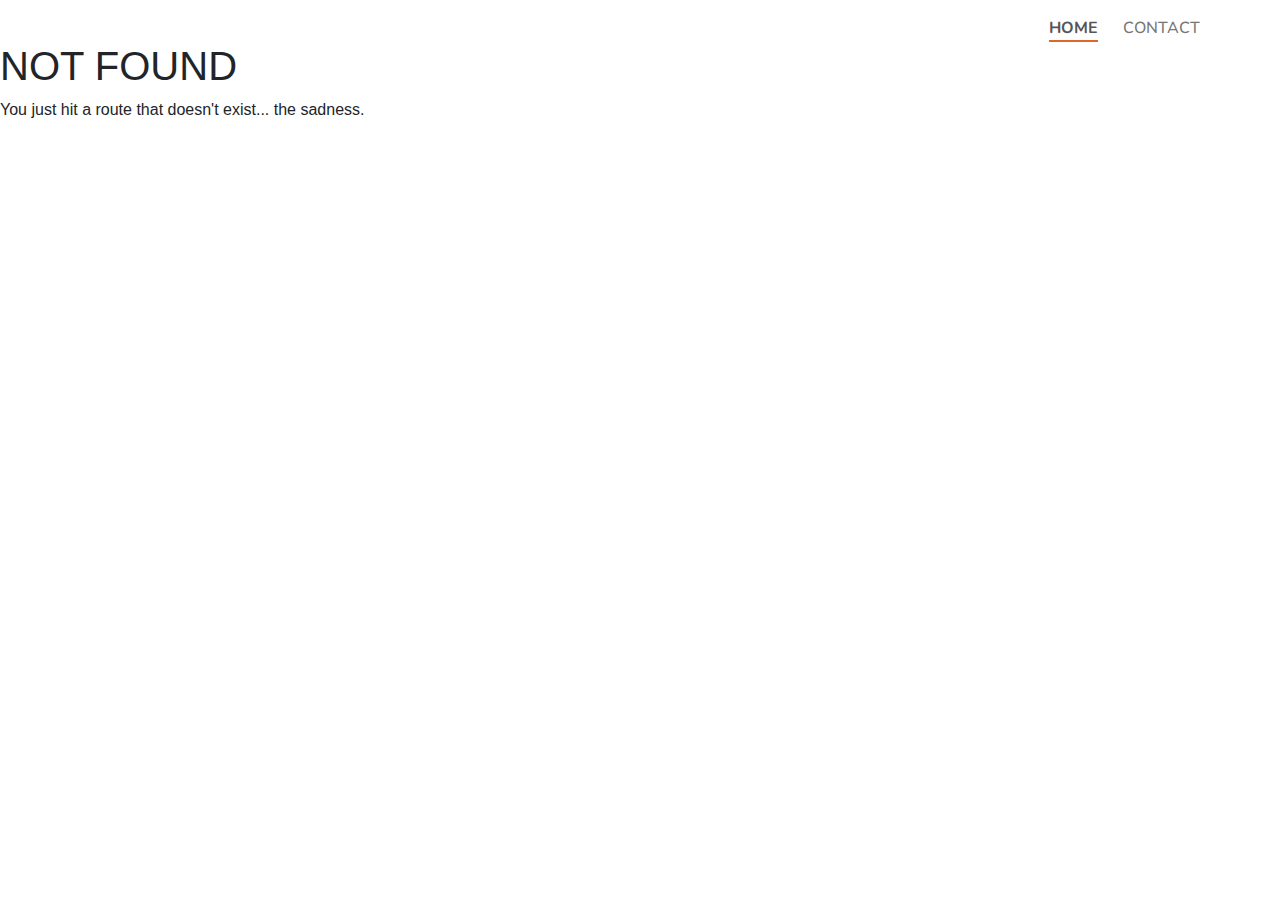
<file: 404/index.html>
<!DOCTYPE html><html><head><meta charset="utf-8"/><meta http-equiv="x-ua-compatible" content="ie=edge"/><meta name="viewport" content="width=device-width, initial-scale=1, shrink-to-fit=no"/><link rel="preload" href="/component---src-layouts-index-js-96c462a1849229555b9a.js" as="script"/><link rel="preload" href="/component---src-pages-404-js-4503918ea3a16cfcdb75.js" as="script"/><link rel="preload" href="/path---404-a0e39f21c11f6a62c5ab.js" as="script"/><link rel="preload" href="/app-ad74439e80737dca5e1b.js" as="script"/><link rel="preload" href="/commons-d8494d77c779c08a95e7.js" as="script"/><style type="text/css" data-styled-components="" data-styled-components-is-local="true"></style><title data-react-helmet="true">Gatsby Default Starter</title><meta data-react-helmet="true" name="description" content="Sample"/><meta data-react-helmet="true" name="keywords" content="sample, something"/><link href="https://fonts.googleapis.com/css?family=Nunito:400,600,700,900|Cardo:400,700" rel="stylesheet"/><style id="gatsby-inlined-css">/*!
 * Bootstrap v4.0.0 (https://getbootstrap.com)
 * Copyright 2011-2018 The Bootstrap Authors
 * Copyright 2011-2018 Twitter, Inc.
 * Licensed under MIT (https://github.com/twbs/bootstrap/blob/master/LICENSE)
 */*,:after,:before{box-sizing:border-box}html{font-family:sans-serif;line-height:1.15;-webkit-text-size-adjust:100%;-ms-text-size-adjust:100%;-ms-overflow-style:scrollbar;-webkit-tap-highlight-color:transparent}@-ms-viewport{width:device-width}article,aside,dialog,figcaption,figure,footer,header,hgroup,main,nav,section{display:block}body{margin:0;font-family:-apple-system,BlinkMacSystemFont,Segoe UI,Roboto,Helvetica Neue,Arial,sans-serif;font-size:1rem;font-weight:400;line-height:1.5;color:#212529;text-align:left;background-color:#fff}[tabindex="-1"]:focus{outline:0!important}hr{box-sizing:content-box;height:0;overflow:visible}h1,h2,h3,h4,h5,h6{margin-top:0;margin-bottom:.5rem}p{margin-top:0;margin-bottom:1rem}abbr[data-original-title],abbr[title]{text-decoration:underline;text-decoration:underline dotted;cursor:help;border-bottom:0}address{font-style:normal;line-height:inherit}address,dl,ol,ul{margin-bottom:1rem}dl,ol,ul{margin-top:0}ol ol,ol ul,ul ol,ul ul{margin-bottom:0}dt{font-weight:700}dd{margin-bottom:.5rem;margin-left:0}blockquote{margin:0 0 1rem}dfn{font-style:italic}b,strong{font-weight:bolder}small{font-size:80%}sub,sup{position:relative;font-size:75%;line-height:0;vertical-align:baseline}sub{bottom:-.25em}sup{top:-.5em}a{color:#007bff;text-decoration:none;background-color:transparent;-webkit-text-decoration-skip:objects}a:hover{color:#0056b3;text-decoration:underline}a:not([href]):not([tabindex]),a:not([href]):not([tabindex]):focus,a:not([href]):not([tabindex]):hover{color:inherit;text-decoration:none}a:not([href]):not([tabindex]):focus{outline:0}code,kbd,pre,samp{font-family:monospace,monospace;font-size:1em}pre{margin-top:0;margin-bottom:1rem;overflow:auto;-ms-overflow-style:scrollbar}figure{margin:0 0 1rem}img{vertical-align:middle;border-style:none}svg:not(:root){overflow:hidden}table{border-collapse:collapse}caption{padding-top:.75rem;padding-bottom:.75rem;color:#6c757d;text-align:left;caption-side:bottom}th{text-align:inherit}label{display:inline-block;margin-bottom:.5rem}button{border-radius:0}button:focus{outline:1px dotted;outline:5px auto -webkit-focus-ring-color}button,input,optgroup,select,textarea{margin:0;font-family:inherit;font-size:inherit;line-height:inherit}button,input{overflow:visible}button,select{text-transform:none}[type=reset],[type=submit],button,html [type=button]{-webkit-appearance:button}[type=button]::-moz-focus-inner,[type=reset]::-moz-focus-inner,[type=submit]::-moz-focus-inner,button::-moz-focus-inner{padding:0;border-style:none}input[type=checkbox],input[type=radio]{box-sizing:border-box;padding:0}input[type=date],input[type=datetime-local],input[type=month],input[type=time]{-webkit-appearance:listbox}textarea{overflow:auto;resize:vertical}fieldset{min-width:0;padding:0;margin:0;border:0}legend{display:block;width:100%;max-width:100%;padding:0;margin-bottom:.5rem;font-size:1.5rem;line-height:inherit;color:inherit;white-space:normal}progress{vertical-align:baseline}[type=number]::-webkit-inner-spin-button,[type=number]::-webkit-outer-spin-button{height:auto}[type=search]{outline-offset:-2px;-webkit-appearance:none}[type=search]::-webkit-search-cancel-button,[type=search]::-webkit-search-decoration{-webkit-appearance:none}::-webkit-file-upload-button{font:inherit;-webkit-appearance:button}output{display:inline-block}summary{display:list-item;cursor:pointer}template{display:none}[hidden]{display:none!important}.h1,.h2,.h3,.h4,.h5,.h6,h1,h2,h3,h4,h5,h6{margin-bottom:.5rem;font-family:inherit;font-weight:500;line-height:1.2;color:inherit}.h1,h1{font-size:2.5rem}.h2,h2{font-size:2rem}.h3,h3{font-size:1.75rem}.h4,h4{font-size:1.5rem}.h5,h5{font-size:1.25rem}.h6,h6{font-size:1rem}.lead{font-size:1.25rem;font-weight:300}.display-1{font-size:6rem}.display-1,.display-2{font-weight:300;line-height:1.2}.display-2{font-size:5.5rem}.display-3{font-size:4.5rem}.display-3,.display-4{font-weight:300;line-height:1.2}.display-4{font-size:3.5rem}hr{margin-top:1rem;margin-bottom:1rem;border:0;border-top:1px solid rgba(0,0,0,.1)}.small,small{font-size:80%;font-weight:400}.mark,mark{padding:.2em;background-color:#fcf8e3}.list-inline,.list-unstyled{padding-left:0;list-style:none}.list-inline-item{display:inline-block}.list-inline-item:not(:last-child){margin-right:.5rem}.initialism{font-size:90%;text-transform:uppercase}.blockquote{margin-bottom:1rem;font-size:1.25rem}.blockquote-footer{display:block;font-size:80%;color:#6c757d}.blockquote-footer:before{content:"\2014   \A0"}.img-fluid,.img-thumbnail{max-width:100%;height:auto}.img-thumbnail{padding:.25rem;background-color:#fff;border:1px solid #dee2e6;border-radius:.25rem}.figure{display:inline-block}.figure-img{margin-bottom:.5rem;line-height:1}.figure-caption{font-size:90%;color:#6c757d}code,kbd,pre,samp{font-family:SFMono-Regular,Menlo,Monaco,Consolas,Liberation Mono,Courier New,monospace}code{font-size:87.5%;color:#e83e8c;word-break:break-word}a>code{color:inherit}kbd{padding:.2rem .4rem;font-size:87.5%;color:#fff;background-color:#212529;border-radius:.2rem}kbd kbd{padding:0;font-size:100%;font-weight:700}pre{display:block;font-size:87.5%;color:#212529}pre code{font-size:inherit;color:inherit;word-break:normal}.pre-scrollable{max-height:340px;overflow-y:scroll}.container{width:100%;padding-right:15px;padding-left:15px;margin-right:auto;margin-left:auto}@media (min-width:576px){.container{max-width:540px}}@media (min-width:768px){.container{max-width:720px}}@media (min-width:992px){.container{max-width:960px}}@media (min-width:1200px){.container{max-width:1140px}}.container-fluid{width:100%;padding-right:15px;padding-left:15px;margin-right:auto;margin-left:auto}.row{display:-ms-flexbox;display:flex;-ms-flex-wrap:wrap;flex-wrap:wrap;margin-right:-15px;margin-left:-15px}.no-gutters{margin-right:0;margin-left:0}.no-gutters>.col,.no-gutters>[class*=col-]{padding-right:0;padding-left:0}.col,.col-1,.col-2,.col-3,.col-4,.col-5,.col-6,.col-7,.col-8,.col-9,.col-10,.col-11,.col-12,.col-auto,.col-lg,.col-lg-1,.col-lg-2,.col-lg-3,.col-lg-4,.col-lg-5,.col-lg-6,.col-lg-7,.col-lg-8,.col-lg-9,.col-lg-10,.col-lg-11,.col-lg-12,.col-lg-auto,.col-md,.col-md-1,.col-md-2,.col-md-3,.col-md-4,.col-md-5,.col-md-6,.col-md-7,.col-md-8,.col-md-9,.col-md-10,.col-md-11,.col-md-12,.col-md-auto,.col-sm,.col-sm-1,.col-sm-2,.col-sm-3,.col-sm-4,.col-sm-5,.col-sm-6,.col-sm-7,.col-sm-8,.col-sm-9,.col-sm-10,.col-sm-11,.col-sm-12,.col-sm-auto,.col-xl,.col-xl-1,.col-xl-2,.col-xl-3,.col-xl-4,.col-xl-5,.col-xl-6,.col-xl-7,.col-xl-8,.col-xl-9,.col-xl-10,.col-xl-11,.col-xl-12,.col-xl-auto{position:relative;width:100%;min-height:1px;padding-right:15px;padding-left:15px}.col{-ms-flex-preferred-size:0;flex-basis:0;-ms-flex-positive:1;flex-grow:1;max-width:100%}.col-auto{-ms-flex:0 0 auto;flex:0 0 auto;width:auto;max-width:none}.col-1{-ms-flex:0 0 8.33333%;flex:0 0 8.33333%;max-width:8.33333%}.col-2{-ms-flex:0 0 16.66667%;flex:0 0 16.66667%;max-width:16.66667%}.col-3{-ms-flex:0 0 25%;flex:0 0 25%;max-width:25%}.col-4{-ms-flex:0 0 33.33333%;flex:0 0 33.33333%;max-width:33.33333%}.col-5{-ms-flex:0 0 41.66667%;flex:0 0 41.66667%;max-width:41.66667%}.col-6{-ms-flex:0 0 50%;flex:0 0 50%;max-width:50%}.col-7{-ms-flex:0 0 58.33333%;flex:0 0 58.33333%;max-width:58.33333%}.col-8{-ms-flex:0 0 66.66667%;flex:0 0 66.66667%;max-width:66.66667%}.col-9{-ms-flex:0 0 75%;flex:0 0 75%;max-width:75%}.col-10{-ms-flex:0 0 83.33333%;flex:0 0 83.33333%;max-width:83.33333%}.col-11{-ms-flex:0 0 91.66667%;flex:0 0 91.66667%;max-width:91.66667%}.col-12{-ms-flex:0 0 100%;flex:0 0 100%;max-width:100%}.order-first{-ms-flex-order:-1;order:-1}.order-last{-ms-flex-order:13;order:13}.order-0{-ms-flex-order:0;order:0}.order-1{-ms-flex-order:1;order:1}.order-2{-ms-flex-order:2;order:2}.order-3{-ms-flex-order:3;order:3}.order-4{-ms-flex-order:4;order:4}.order-5{-ms-flex-order:5;order:5}.order-6{-ms-flex-order:6;order:6}.order-7{-ms-flex-order:7;order:7}.order-8{-ms-flex-order:8;order:8}.order-9{-ms-flex-order:9;order:9}.order-10{-ms-flex-order:10;order:10}.order-11{-ms-flex-order:11;order:11}.order-12{-ms-flex-order:12;order:12}.offset-1{margin-left:8.33333%}.offset-2{margin-left:16.66667%}.offset-3{margin-left:25%}.offset-4{margin-left:33.33333%}.offset-5{margin-left:41.66667%}.offset-6{margin-left:50%}.offset-7{margin-left:58.33333%}.offset-8{margin-left:66.66667%}.offset-9{margin-left:75%}.offset-10{margin-left:83.33333%}.offset-11{margin-left:91.66667%}@media (min-width:576px){.col-sm{-ms-flex-preferred-size:0;flex-basis:0;-ms-flex-positive:1;flex-grow:1;max-width:100%}.col-sm-auto{-ms-flex:0 0 auto;flex:0 0 auto;width:auto;max-width:none}.col-sm-1{-ms-flex:0 0 8.33333%;flex:0 0 8.33333%;max-width:8.33333%}.col-sm-2{-ms-flex:0 0 16.66667%;flex:0 0 16.66667%;max-width:16.66667%}.col-sm-3{-ms-flex:0 0 25%;flex:0 0 25%;max-width:25%}.col-sm-4{-ms-flex:0 0 33.33333%;flex:0 0 33.33333%;max-width:33.33333%}.col-sm-5{-ms-flex:0 0 41.66667%;flex:0 0 41.66667%;max-width:41.66667%}.col-sm-6{-ms-flex:0 0 50%;flex:0 0 50%;max-width:50%}.col-sm-7{-ms-flex:0 0 58.33333%;flex:0 0 58.33333%;max-width:58.33333%}.col-sm-8{-ms-flex:0 0 66.66667%;flex:0 0 66.66667%;max-width:66.66667%}.col-sm-9{-ms-flex:0 0 75%;flex:0 0 75%;max-width:75%}.col-sm-10{-ms-flex:0 0 83.33333%;flex:0 0 83.33333%;max-width:83.33333%}.col-sm-11{-ms-flex:0 0 91.66667%;flex:0 0 91.66667%;max-width:91.66667%}.col-sm-12{-ms-flex:0 0 100%;flex:0 0 100%;max-width:100%}.order-sm-first{-ms-flex-order:-1;order:-1}.order-sm-last{-ms-flex-order:13;order:13}.order-sm-0{-ms-flex-order:0;order:0}.order-sm-1{-ms-flex-order:1;order:1}.order-sm-2{-ms-flex-order:2;order:2}.order-sm-3{-ms-flex-order:3;order:3}.order-sm-4{-ms-flex-order:4;order:4}.order-sm-5{-ms-flex-order:5;order:5}.order-sm-6{-ms-flex-order:6;order:6}.order-sm-7{-ms-flex-order:7;order:7}.order-sm-8{-ms-flex-order:8;order:8}.order-sm-9{-ms-flex-order:9;order:9}.order-sm-10{-ms-flex-order:10;order:10}.order-sm-11{-ms-flex-order:11;order:11}.order-sm-12{-ms-flex-order:12;order:12}.offset-sm-0{margin-left:0}.offset-sm-1{margin-left:8.33333%}.offset-sm-2{margin-left:16.66667%}.offset-sm-3{margin-left:25%}.offset-sm-4{margin-left:33.33333%}.offset-sm-5{margin-left:41.66667%}.offset-sm-6{margin-left:50%}.offset-sm-7{margin-left:58.33333%}.offset-sm-8{margin-left:66.66667%}.offset-sm-9{margin-left:75%}.offset-sm-10{margin-left:83.33333%}.offset-sm-11{margin-left:91.66667%}}@media (min-width:768px){.col-md{-ms-flex-preferred-size:0;flex-basis:0;-ms-flex-positive:1;flex-grow:1;max-width:100%}.col-md-auto{-ms-flex:0 0 auto;flex:0 0 auto;width:auto;max-width:none}.col-md-1{-ms-flex:0 0 8.33333%;flex:0 0 8.33333%;max-width:8.33333%}.col-md-2{-ms-flex:0 0 16.66667%;flex:0 0 16.66667%;max-width:16.66667%}.col-md-3{-ms-flex:0 0 25%;flex:0 0 25%;max-width:25%}.col-md-4{-ms-flex:0 0 33.33333%;flex:0 0 33.33333%;max-width:33.33333%}.col-md-5{-ms-flex:0 0 41.66667%;flex:0 0 41.66667%;max-width:41.66667%}.col-md-6{-ms-flex:0 0 50%;flex:0 0 50%;max-width:50%}.col-md-7{-ms-flex:0 0 58.33333%;flex:0 0 58.33333%;max-width:58.33333%}.col-md-8{-ms-flex:0 0 66.66667%;flex:0 0 66.66667%;max-width:66.66667%}.col-md-9{-ms-flex:0 0 75%;flex:0 0 75%;max-width:75%}.col-md-10{-ms-flex:0 0 83.33333%;flex:0 0 83.33333%;max-width:83.33333%}.col-md-11{-ms-flex:0 0 91.66667%;flex:0 0 91.66667%;max-width:91.66667%}.col-md-12{-ms-flex:0 0 100%;flex:0 0 100%;max-width:100%}.order-md-first{-ms-flex-order:-1;order:-1}.order-md-last{-ms-flex-order:13;order:13}.order-md-0{-ms-flex-order:0;order:0}.order-md-1{-ms-flex-order:1;order:1}.order-md-2{-ms-flex-order:2;order:2}.order-md-3{-ms-flex-order:3;order:3}.order-md-4{-ms-flex-order:4;order:4}.order-md-5{-ms-flex-order:5;order:5}.order-md-6{-ms-flex-order:6;order:6}.order-md-7{-ms-flex-order:7;order:7}.order-md-8{-ms-flex-order:8;order:8}.order-md-9{-ms-flex-order:9;order:9}.order-md-10{-ms-flex-order:10;order:10}.order-md-11{-ms-flex-order:11;order:11}.order-md-12{-ms-flex-order:12;order:12}.offset-md-0{margin-left:0}.offset-md-1{margin-left:8.33333%}.offset-md-2{margin-left:16.66667%}.offset-md-3{margin-left:25%}.offset-md-4{margin-left:33.33333%}.offset-md-5{margin-left:41.66667%}.offset-md-6{margin-left:50%}.offset-md-7{margin-left:58.33333%}.offset-md-8{margin-left:66.66667%}.offset-md-9{margin-left:75%}.offset-md-10{margin-left:83.33333%}.offset-md-11{margin-left:91.66667%}}@media (min-width:992px){.col-lg{-ms-flex-preferred-size:0;flex-basis:0;-ms-flex-positive:1;flex-grow:1;max-width:100%}.col-lg-auto{-ms-flex:0 0 auto;flex:0 0 auto;width:auto;max-width:none}.col-lg-1{-ms-flex:0 0 8.33333%;flex:0 0 8.33333%;max-width:8.33333%}.col-lg-2{-ms-flex:0 0 16.66667%;flex:0 0 16.66667%;max-width:16.66667%}.col-lg-3{-ms-flex:0 0 25%;flex:0 0 25%;max-width:25%}.col-lg-4{-ms-flex:0 0 33.33333%;flex:0 0 33.33333%;max-width:33.33333%}.col-lg-5{-ms-flex:0 0 41.66667%;flex:0 0 41.66667%;max-width:41.66667%}.col-lg-6{-ms-flex:0 0 50%;flex:0 0 50%;max-width:50%}.col-lg-7{-ms-flex:0 0 58.33333%;flex:0 0 58.33333%;max-width:58.33333%}.col-lg-8{-ms-flex:0 0 66.66667%;flex:0 0 66.66667%;max-width:66.66667%}.col-lg-9{-ms-flex:0 0 75%;flex:0 0 75%;max-width:75%}.col-lg-10{-ms-flex:0 0 83.33333%;flex:0 0 83.33333%;max-width:83.33333%}.col-lg-11{-ms-flex:0 0 91.66667%;flex:0 0 91.66667%;max-width:91.66667%}.col-lg-12{-ms-flex:0 0 100%;flex:0 0 100%;max-width:100%}.order-lg-first{-ms-flex-order:-1;order:-1}.order-lg-last{-ms-flex-order:13;order:13}.order-lg-0{-ms-flex-order:0;order:0}.order-lg-1{-ms-flex-order:1;order:1}.order-lg-2{-ms-flex-order:2;order:2}.order-lg-3{-ms-flex-order:3;order:3}.order-lg-4{-ms-flex-order:4;order:4}.order-lg-5{-ms-flex-order:5;order:5}.order-lg-6{-ms-flex-order:6;order:6}.order-lg-7{-ms-flex-order:7;order:7}.order-lg-8{-ms-flex-order:8;order:8}.order-lg-9{-ms-flex-order:9;order:9}.order-lg-10{-ms-flex-order:10;order:10}.order-lg-11{-ms-flex-order:11;order:11}.order-lg-12{-ms-flex-order:12;order:12}.offset-lg-0{margin-left:0}.offset-lg-1{margin-left:8.33333%}.offset-lg-2{margin-left:16.66667%}.offset-lg-3{margin-left:25%}.offset-lg-4{margin-left:33.33333%}.offset-lg-5{margin-left:41.66667%}.offset-lg-6{margin-left:50%}.offset-lg-7{margin-left:58.33333%}.offset-lg-8{margin-left:66.66667%}.offset-lg-9{margin-left:75%}.offset-lg-10{margin-left:83.33333%}.offset-lg-11{margin-left:91.66667%}}@media (min-width:1200px){.col-xl{-ms-flex-preferred-size:0;flex-basis:0;-ms-flex-positive:1;flex-grow:1;max-width:100%}.col-xl-auto{-ms-flex:0 0 auto;flex:0 0 auto;width:auto;max-width:none}.col-xl-1{-ms-flex:0 0 8.33333%;flex:0 0 8.33333%;max-width:8.33333%}.col-xl-2{-ms-flex:0 0 16.66667%;flex:0 0 16.66667%;max-width:16.66667%}.col-xl-3{-ms-flex:0 0 25%;flex:0 0 25%;max-width:25%}.col-xl-4{-ms-flex:0 0 33.33333%;flex:0 0 33.33333%;max-width:33.33333%}.col-xl-5{-ms-flex:0 0 41.66667%;flex:0 0 41.66667%;max-width:41.66667%}.col-xl-6{-ms-flex:0 0 50%;flex:0 0 50%;max-width:50%}.col-xl-7{-ms-flex:0 0 58.33333%;flex:0 0 58.33333%;max-width:58.33333%}.col-xl-8{-ms-flex:0 0 66.66667%;flex:0 0 66.66667%;max-width:66.66667%}.col-xl-9{-ms-flex:0 0 75%;flex:0 0 75%;max-width:75%}.col-xl-10{-ms-flex:0 0 83.33333%;flex:0 0 83.33333%;max-width:83.33333%}.col-xl-11{-ms-flex:0 0 91.66667%;flex:0 0 91.66667%;max-width:91.66667%}.col-xl-12{-ms-flex:0 0 100%;flex:0 0 100%;max-width:100%}.order-xl-first{-ms-flex-order:-1;order:-1}.order-xl-last{-ms-flex-order:13;order:13}.order-xl-0{-ms-flex-order:0;order:0}.order-xl-1{-ms-flex-order:1;order:1}.order-xl-2{-ms-flex-order:2;order:2}.order-xl-3{-ms-flex-order:3;order:3}.order-xl-4{-ms-flex-order:4;order:4}.order-xl-5{-ms-flex-order:5;order:5}.order-xl-6{-ms-flex-order:6;order:6}.order-xl-7{-ms-flex-order:7;order:7}.order-xl-8{-ms-flex-order:8;order:8}.order-xl-9{-ms-flex-order:9;order:9}.order-xl-10{-ms-flex-order:10;order:10}.order-xl-11{-ms-flex-order:11;order:11}.order-xl-12{-ms-flex-order:12;order:12}.offset-xl-0{margin-left:0}.offset-xl-1{margin-left:8.33333%}.offset-xl-2{margin-left:16.66667%}.offset-xl-3{margin-left:25%}.offset-xl-4{margin-left:33.33333%}.offset-xl-5{margin-left:41.66667%}.offset-xl-6{margin-left:50%}.offset-xl-7{margin-left:58.33333%}.offset-xl-8{margin-left:66.66667%}.offset-xl-9{margin-left:75%}.offset-xl-10{margin-left:83.33333%}.offset-xl-11{margin-left:91.66667%}}.table{width:100%;max-width:100%;margin-bottom:1rem;background-color:transparent}.table td,.table th{padding:.75rem;vertical-align:top;border-top:1px solid #dee2e6}.table thead th{vertical-align:bottom;border-bottom:2px solid #dee2e6}.table tbody+tbody{border-top:2px solid #dee2e6}.table .table{background-color:#fff}.table-sm td,.table-sm th{padding:.3rem}.table-bordered,.table-bordered td,.table-bordered th{border:1px solid #dee2e6}.table-bordered thead td,.table-bordered thead th{border-bottom-width:2px}.table-striped tbody tr:nth-of-type(odd){background-color:rgba(0,0,0,.05)}.table-hover tbody tr:hover{background-color:rgba(0,0,0,.075)}.table-primary,.table-primary>td,.table-primary>th{background-color:#b8daff}.table-hover .table-primary:hover,.table-hover .table-primary:hover>td,.table-hover .table-primary:hover>th{background-color:#9fcdff}.table-secondary,.table-secondary>td,.table-secondary>th{background-color:#d6d8db}.table-hover .table-secondary:hover,.table-hover .table-secondary:hover>td,.table-hover .table-secondary:hover>th{background-color:#c8cbcf}.table-success,.table-success>td,.table-success>th{background-color:#c3e6cb}.table-hover .table-success:hover,.table-hover .table-success:hover>td,.table-hover .table-success:hover>th{background-color:#b1dfbb}.table-info,.table-info>td,.table-info>th{background-color:#bee5eb}.table-hover .table-info:hover,.table-hover .table-info:hover>td,.table-hover .table-info:hover>th{background-color:#abdde5}.table-warning,.table-warning>td,.table-warning>th{background-color:#ffeeba}.table-hover .table-warning:hover,.table-hover .table-warning:hover>td,.table-hover .table-warning:hover>th{background-color:#ffe8a1}.table-danger,.table-danger>td,.table-danger>th{background-color:#f5c6cb}.table-hover .table-danger:hover,.table-hover .table-danger:hover>td,.table-hover .table-danger:hover>th{background-color:#f1b0b7}.table-light,.table-light>td,.table-light>th{background-color:#fdfdfe}.table-hover .table-light:hover,.table-hover .table-light:hover>td,.table-hover .table-light:hover>th{background-color:#ececf6}.table-dark,.table-dark>td,.table-dark>th{background-color:#c6c8ca}.table-hover .table-dark:hover,.table-hover .table-dark:hover>td,.table-hover .table-dark:hover>th{background-color:#b9bbbe}.table-active,.table-active>td,.table-active>th,.table-hover .table-active:hover,.table-hover .table-active:hover>td,.table-hover .table-active:hover>th{background-color:rgba(0,0,0,.075)}.table .thead-dark th{color:#fff;background-color:#212529;border-color:#32383e}.table .thead-light th{color:#495057;background-color:#e9ecef;border-color:#dee2e6}.table-dark{color:#fff;background-color:#212529}.table-dark td,.table-dark th,.table-dark thead th{border-color:#32383e}.table-dark.table-bordered{border:0}.table-dark.table-striped tbody tr:nth-of-type(odd){background-color:hsla(0,0%,100%,.05)}.table-dark.table-hover tbody tr:hover{background-color:hsla(0,0%,100%,.075)}@media (max-width:575.98px){.table-responsive-sm{display:block;width:100%;overflow-x:auto;-webkit-overflow-scrolling:touch;-ms-overflow-style:-ms-autohiding-scrollbar}.table-responsive-sm>.table-bordered{border:0}}@media (max-width:767.98px){.table-responsive-md{display:block;width:100%;overflow-x:auto;-webkit-overflow-scrolling:touch;-ms-overflow-style:-ms-autohiding-scrollbar}.table-responsive-md>.table-bordered{border:0}}@media (max-width:991.98px){.table-responsive-lg{display:block;width:100%;overflow-x:auto;-webkit-overflow-scrolling:touch;-ms-overflow-style:-ms-autohiding-scrollbar}.table-responsive-lg>.table-bordered{border:0}}@media (max-width:1199.98px){.table-responsive-xl{display:block;width:100%;overflow-x:auto;-webkit-overflow-scrolling:touch;-ms-overflow-style:-ms-autohiding-scrollbar}.table-responsive-xl>.table-bordered{border:0}}.table-responsive{display:block;width:100%;overflow-x:auto;-webkit-overflow-scrolling:touch;-ms-overflow-style:-ms-autohiding-scrollbar}.table-responsive>.table-bordered{border:0}.form-control{display:block;width:100%;padding:.375rem .75rem;font-size:1rem;line-height:1.5;color:#495057;background-color:#fff;background-clip:padding-box;border:1px solid #ced4da;border-radius:.25rem;transition:border-color .15s ease-in-out,box-shadow .15s ease-in-out}.form-control::-ms-expand{background-color:transparent;border:0}.form-control:focus{color:#495057;background-color:#fff;border-color:#80bdff;outline:0;box-shadow:0 0 0 .2rem rgba(0,123,255,.25)}.form-control::-webkit-input-placeholder{color:#6c757d;opacity:1}.form-control:-ms-input-placeholder{color:#6c757d;opacity:1}.form-control::placeholder{color:#6c757d;opacity:1}.form-control:disabled,.form-control[readonly]{background-color:#e9ecef;opacity:1}select.form-control:not([size]):not([multiple]){height:calc(2.25rem + 2px)}select.form-control:focus::-ms-value{color:#495057;background-color:#fff}.form-control-file,.form-control-range{display:block;width:100%}.col-form-label{padding-top:calc(.375rem + 1px);padding-bottom:calc(.375rem + 1px);margin-bottom:0;font-size:inherit;line-height:1.5}.col-form-label-lg{padding-top:calc(.5rem + 1px);padding-bottom:calc(.5rem + 1px);font-size:1.25rem;line-height:1.5}.col-form-label-sm{padding-top:calc(.25rem + 1px);padding-bottom:calc(.25rem + 1px);font-size:.875rem;line-height:1.5}.form-control-plaintext{display:block;width:100%;padding-top:.375rem;padding-bottom:.375rem;margin-bottom:0;line-height:1.5;background-color:transparent;border:solid transparent;border-width:1px 0}.form-control-plaintext.form-control-lg,.form-control-plaintext.form-control-sm,.input-group-lg>.form-control-plaintext.form-control,.input-group-lg>.input-group-append>.form-control-plaintext.btn,.input-group-lg>.input-group-append>.form-control-plaintext.input-group-text,.input-group-lg>.input-group-prepend>.form-control-plaintext.btn,.input-group-lg>.input-group-prepend>.form-control-plaintext.input-group-text,.input-group-sm>.form-control-plaintext.form-control,.input-group-sm>.input-group-append>.form-control-plaintext.btn,.input-group-sm>.input-group-append>.form-control-plaintext.input-group-text,.input-group-sm>.input-group-prepend>.form-control-plaintext.btn,.input-group-sm>.input-group-prepend>.form-control-plaintext.input-group-text{padding-right:0;padding-left:0}.form-control-sm,.input-group-sm>.form-control,.input-group-sm>.input-group-append>.btn,.input-group-sm>.input-group-append>.input-group-text,.input-group-sm>.input-group-prepend>.btn,.input-group-sm>.input-group-prepend>.input-group-text{padding:.25rem .5rem;font-size:.875rem;line-height:1.5;border-radius:.2rem}.input-group-sm>.input-group-append>select.btn:not([size]):not([multiple]),.input-group-sm>.input-group-append>select.input-group-text:not([size]):not([multiple]),.input-group-sm>.input-group-prepend>select.btn:not([size]):not([multiple]),.input-group-sm>.input-group-prepend>select.input-group-text:not([size]):not([multiple]),.input-group-sm>select.form-control:not([size]):not([multiple]),select.form-control-sm:not([size]):not([multiple]){height:calc(1.8125rem + 2px)}.form-control-lg,.input-group-lg>.form-control,.input-group-lg>.input-group-append>.btn,.input-group-lg>.input-group-append>.input-group-text,.input-group-lg>.input-group-prepend>.btn,.input-group-lg>.input-group-prepend>.input-group-text{padding:.5rem 1rem;font-size:1.25rem;line-height:1.5;border-radius:.3rem}.input-group-lg>.input-group-append>select.btn:not([size]):not([multiple]),.input-group-lg>.input-group-append>select.input-group-text:not([size]):not([multiple]),.input-group-lg>.input-group-prepend>select.btn:not([size]):not([multiple]),.input-group-lg>.input-group-prepend>select.input-group-text:not([size]):not([multiple]),.input-group-lg>select.form-control:not([size]):not([multiple]),select.form-control-lg:not([size]):not([multiple]){height:calc(2.875rem + 2px)}.form-group{margin-bottom:1rem}.form-text{display:block;margin-top:.25rem}.form-row{display:-ms-flexbox;display:flex;-ms-flex-wrap:wrap;flex-wrap:wrap;margin-right:-5px;margin-left:-5px}.form-row>.col,.form-row>[class*=col-]{padding-right:5px;padding-left:5px}.form-check{position:relative;display:block;padding-left:1.25rem}.form-check-input{position:absolute;margin-top:.3rem;margin-left:-1.25rem}.form-check-input:disabled~.form-check-label{color:#6c757d}.form-check-label{margin-bottom:0}.form-check-inline{display:-ms-inline-flexbox;display:inline-flex;-ms-flex-align:center;align-items:center;padding-left:0;margin-right:.75rem}.form-check-inline .form-check-input{position:static;margin-top:0;margin-right:.3125rem;margin-left:0}.valid-feedback{display:none;width:100%;margin-top:.25rem;font-size:80%;color:#28a745}.valid-tooltip{position:absolute;top:100%;z-index:5;display:none;max-width:100%;padding:.5rem;margin-top:.1rem;font-size:.875rem;line-height:1;color:#fff;background-color:rgba(40,167,69,.8);border-radius:.2rem}.custom-select.is-valid,.form-control.is-valid,.was-validated .custom-select:valid,.was-validated .form-control:valid{border-color:#28a745}.custom-select.is-valid:focus,.form-control.is-valid:focus,.was-validated .custom-select:valid:focus,.was-validated .form-control:valid:focus{border-color:#28a745;box-shadow:0 0 0 .2rem rgba(40,167,69,.25)}.custom-select.is-valid~.valid-feedback,.custom-select.is-valid~.valid-tooltip,.form-control.is-valid~.valid-feedback,.form-control.is-valid~.valid-tooltip,.was-validated .custom-select:valid~.valid-feedback,.was-validated .custom-select:valid~.valid-tooltip,.was-validated .form-control:valid~.valid-feedback,.was-validated .form-control:valid~.valid-tooltip{display:block}.form-check-input.is-valid~.form-check-label,.was-validated .form-check-input:valid~.form-check-label{color:#28a745}.form-check-input.is-valid~.valid-feedback,.form-check-input.is-valid~.valid-tooltip,.was-validated .form-check-input:valid~.valid-feedback,.was-validated .form-check-input:valid~.valid-tooltip{display:block}.custom-control-input.is-valid~.custom-control-label,.was-validated .custom-control-input:valid~.custom-control-label{color:#28a745}.custom-control-input.is-valid~.custom-control-label:before,.was-validated .custom-control-input:valid~.custom-control-label:before{background-color:#71dd8a}.custom-control-input.is-valid~.valid-feedback,.custom-control-input.is-valid~.valid-tooltip,.was-validated .custom-control-input:valid~.valid-feedback,.was-validated .custom-control-input:valid~.valid-tooltip{display:block}.custom-control-input.is-valid:checked~.custom-control-label:before,.was-validated .custom-control-input:valid:checked~.custom-control-label:before{background-color:#34ce57}.custom-control-input.is-valid:focus~.custom-control-label:before,.was-validated .custom-control-input:valid:focus~.custom-control-label:before{box-shadow:0 0 0 1px #fff,0 0 0 3.2px rgba(40,167,69,.25);box-shadow:0 0 0 1px #fff,0 0 0 .2rem rgba(40,167,69,.25)}.custom-file-input.is-valid~.custom-file-label,.was-validated .custom-file-input:valid~.custom-file-label{border-color:#28a745}.custom-file-input.is-valid~.custom-file-label:before,.was-validated .custom-file-input:valid~.custom-file-label:before{border-color:inherit}.custom-file-input.is-valid~.valid-feedback,.custom-file-input.is-valid~.valid-tooltip,.was-validated .custom-file-input:valid~.valid-feedback,.was-validated .custom-file-input:valid~.valid-tooltip{display:block}.custom-file-input.is-valid:focus~.custom-file-label,.was-validated .custom-file-input:valid:focus~.custom-file-label{box-shadow:0 0 0 .2rem rgba(40,167,69,.25)}.invalid-feedback{display:none;width:100%;margin-top:.25rem;font-size:80%;color:#dc3545}.invalid-tooltip{position:absolute;top:100%;z-index:5;display:none;max-width:100%;padding:.5rem;margin-top:.1rem;font-size:.875rem;line-height:1;color:#fff;background-color:rgba(220,53,69,.8);border-radius:.2rem}.custom-select.is-invalid,.form-control.is-invalid,.was-validated .custom-select:invalid,.was-validated .form-control:invalid{border-color:#dc3545}.custom-select.is-invalid:focus,.form-control.is-invalid:focus,.was-validated .custom-select:invalid:focus,.was-validated .form-control:invalid:focus{border-color:#dc3545;box-shadow:0 0 0 .2rem rgba(220,53,69,.25)}.custom-select.is-invalid~.invalid-feedback,.custom-select.is-invalid~.invalid-tooltip,.form-control.is-invalid~.invalid-feedback,.form-control.is-invalid~.invalid-tooltip,.was-validated .custom-select:invalid~.invalid-feedback,.was-validated .custom-select:invalid~.invalid-tooltip,.was-validated .form-control:invalid~.invalid-feedback,.was-validated .form-control:invalid~.invalid-tooltip{display:block}.form-check-input.is-invalid~.form-check-label,.was-validated .form-check-input:invalid~.form-check-label{color:#dc3545}.form-check-input.is-invalid~.invalid-feedback,.form-check-input.is-invalid~.invalid-tooltip,.was-validated .form-check-input:invalid~.invalid-feedback,.was-validated .form-check-input:invalid~.invalid-tooltip{display:block}.custom-control-input.is-invalid~.custom-control-label,.was-validated .custom-control-input:invalid~.custom-control-label{color:#dc3545}.custom-control-input.is-invalid~.custom-control-label:before,.was-validated .custom-control-input:invalid~.custom-control-label:before{background-color:#efa2a9}.custom-control-input.is-invalid~.invalid-feedback,.custom-control-input.is-invalid~.invalid-tooltip,.was-validated .custom-control-input:invalid~.invalid-feedback,.was-validated .custom-control-input:invalid~.invalid-tooltip{display:block}.custom-control-input.is-invalid:checked~.custom-control-label:before,.was-validated .custom-control-input:invalid:checked~.custom-control-label:before{background-color:#e4606d}.custom-control-input.is-invalid:focus~.custom-control-label:before,.was-validated .custom-control-input:invalid:focus~.custom-control-label:before{box-shadow:0 0 0 1px #fff,0 0 0 3.2px rgba(220,53,69,.25);box-shadow:0 0 0 1px #fff,0 0 0 .2rem rgba(220,53,69,.25)}.custom-file-input.is-invalid~.custom-file-label,.was-validated .custom-file-input:invalid~.custom-file-label{border-color:#dc3545}.custom-file-input.is-invalid~.custom-file-label:before,.was-validated .custom-file-input:invalid~.custom-file-label:before{border-color:inherit}.custom-file-input.is-invalid~.invalid-feedback,.custom-file-input.is-invalid~.invalid-tooltip,.was-validated .custom-file-input:invalid~.invalid-feedback,.was-validated .custom-file-input:invalid~.invalid-tooltip{display:block}.custom-file-input.is-invalid:focus~.custom-file-label,.was-validated .custom-file-input:invalid:focus~.custom-file-label{box-shadow:0 0 0 .2rem rgba(220,53,69,.25)}.form-inline{display:-ms-flexbox;display:flex;-ms-flex-flow:row wrap;flex-flow:row wrap;-ms-flex-align:center;align-items:center}.form-inline .form-check{width:100%}@media (min-width:576px){.form-inline label{-ms-flex-align:center;-ms-flex-pack:center;justify-content:center}.form-inline .form-group,.form-inline label{display:-ms-flexbox;display:flex;align-items:center;margin-bottom:0}.form-inline .form-group{-ms-flex:0 0 auto;flex:0 0 auto;-ms-flex-flow:row wrap;flex-flow:row wrap;-ms-flex-align:center}.form-inline .form-control{display:inline-block;width:auto;vertical-align:middle}.form-inline .form-control-plaintext{display:inline-block}.form-inline .input-group{width:auto}.form-inline .form-check{display:-ms-flexbox;display:flex;-ms-flex-align:center;align-items:center;-ms-flex-pack:center;justify-content:center;width:auto;padding-left:0}.form-inline .form-check-input{position:relative;margin-top:0;margin-right:.25rem;margin-left:0}.form-inline .custom-control{-ms-flex-align:center;align-items:center;-ms-flex-pack:center;justify-content:center}.form-inline .custom-control-label{margin-bottom:0}}.btn{display:inline-block;font-weight:400;text-align:center;white-space:nowrap;vertical-align:middle;-webkit-user-select:none;-moz-user-select:none;-ms-user-select:none;user-select:none;border:1px solid transparent;padding:.375rem .75rem;font-size:1rem;line-height:1.5;border-radius:.25rem;transition:color .15s ease-in-out,background-color .15s ease-in-out,border-color .15s ease-in-out,box-shadow .15s ease-in-out}.btn:focus,.btn:hover{text-decoration:none}.btn.focus,.btn:focus{outline:0;box-shadow:0 0 0 .2rem rgba(0,123,255,.25)}.btn.disabled,.btn:disabled{opacity:.65}.btn:not(:disabled):not(.disabled){cursor:pointer}.btn:not(:disabled):not(.disabled).active,.btn:not(:disabled):not(.disabled):active{background-image:none}a.btn.disabled,fieldset:disabled a.btn{pointer-events:none}.btn-primary{color:#fff;background-color:#007bff;border-color:#007bff}.btn-primary:hover{color:#fff;background-color:#0069d9;border-color:#0062cc}.btn-primary.focus,.btn-primary:focus{box-shadow:0 0 0 .2rem rgba(0,123,255,.5)}.btn-primary.disabled,.btn-primary:disabled{color:#fff;background-color:#007bff;border-color:#007bff}.btn-primary:not(:disabled):not(.disabled).active,.btn-primary:not(:disabled):not(.disabled):active,.show>.btn-primary.dropdown-toggle{color:#fff;background-color:#0062cc;border-color:#005cbf}.btn-primary:not(:disabled):not(.disabled).active:focus,.btn-primary:not(:disabled):not(.disabled):active:focus,.show>.btn-primary.dropdown-toggle:focus{box-shadow:0 0 0 .2rem rgba(0,123,255,.5)}.btn-secondary{color:#fff;background-color:#6c757d;border-color:#6c757d}.btn-secondary:hover{color:#fff;background-color:#5a6268;border-color:#545b62}.btn-secondary.focus,.btn-secondary:focus{box-shadow:0 0 0 .2rem hsla(208,7%,46%,.5)}.btn-secondary.disabled,.btn-secondary:disabled{color:#fff;background-color:#6c757d;border-color:#6c757d}.btn-secondary:not(:disabled):not(.disabled).active,.btn-secondary:not(:disabled):not(.disabled):active,.show>.btn-secondary.dropdown-toggle{color:#fff;background-color:#545b62;border-color:#4e555b}.btn-secondary:not(:disabled):not(.disabled).active:focus,.btn-secondary:not(:disabled):not(.disabled):active:focus,.show>.btn-secondary.dropdown-toggle:focus{box-shadow:0 0 0 .2rem hsla(208,7%,46%,.5)}.btn-success{color:#fff;background-color:#28a745;border-color:#28a745}.btn-success:hover{color:#fff;background-color:#218838;border-color:#1e7e34}.btn-success.focus,.btn-success:focus{box-shadow:0 0 0 .2rem rgba(40,167,69,.5)}.btn-success.disabled,.btn-success:disabled{color:#fff;background-color:#28a745;border-color:#28a745}.btn-success:not(:disabled):not(.disabled).active,.btn-success:not(:disabled):not(.disabled):active,.show>.btn-success.dropdown-toggle{color:#fff;background-color:#1e7e34;border-color:#1c7430}.btn-success:not(:disabled):not(.disabled).active:focus,.btn-success:not(:disabled):not(.disabled):active:focus,.show>.btn-success.dropdown-toggle:focus{box-shadow:0 0 0 .2rem rgba(40,167,69,.5)}.btn-info{color:#fff;background-color:#17a2b8;border-color:#17a2b8}.btn-info:hover{color:#fff;background-color:#138496;border-color:#117a8b}.btn-info.focus,.btn-info:focus{box-shadow:0 0 0 .2rem rgba(23,162,184,.5)}.btn-info.disabled,.btn-info:disabled{color:#fff;background-color:#17a2b8;border-color:#17a2b8}.btn-info:not(:disabled):not(.disabled).active,.btn-info:not(:disabled):not(.disabled):active,.show>.btn-info.dropdown-toggle{color:#fff;background-color:#117a8b;border-color:#10707f}.btn-info:not(:disabled):not(.disabled).active:focus,.btn-info:not(:disabled):not(.disabled):active:focus,.show>.btn-info.dropdown-toggle:focus{box-shadow:0 0 0 .2rem rgba(23,162,184,.5)}.btn-warning{color:#212529;background-color:#ffc107;border-color:#ffc107}.btn-warning:hover{color:#212529;background-color:#e0a800;border-color:#d39e00}.btn-warning.focus,.btn-warning:focus{box-shadow:0 0 0 .2rem rgba(255,193,7,.5)}.btn-warning.disabled,.btn-warning:disabled{color:#212529;background-color:#ffc107;border-color:#ffc107}.btn-warning:not(:disabled):not(.disabled).active,.btn-warning:not(:disabled):not(.disabled):active,.show>.btn-warning.dropdown-toggle{color:#212529;background-color:#d39e00;border-color:#c69500}.btn-warning:not(:disabled):not(.disabled).active:focus,.btn-warning:not(:disabled):not(.disabled):active:focus,.show>.btn-warning.dropdown-toggle:focus{box-shadow:0 0 0 .2rem rgba(255,193,7,.5)}.btn-danger{color:#fff;background-color:#dc3545;border-color:#dc3545}.btn-danger:hover{color:#fff;background-color:#c82333;border-color:#bd2130}.btn-danger.focus,.btn-danger:focus{box-shadow:0 0 0 .2rem rgba(220,53,69,.5)}.btn-danger.disabled,.btn-danger:disabled{color:#fff;background-color:#dc3545;border-color:#dc3545}.btn-danger:not(:disabled):not(.disabled).active,.btn-danger:not(:disabled):not(.disabled):active,.show>.btn-danger.dropdown-toggle{color:#fff;background-color:#bd2130;border-color:#b21f2d}.btn-danger:not(:disabled):not(.disabled).active:focus,.btn-danger:not(:disabled):not(.disabled):active:focus,.show>.btn-danger.dropdown-toggle:focus{box-shadow:0 0 0 .2rem rgba(220,53,69,.5)}.btn-light{color:#212529;background-color:#f8f9fa;border-color:#f8f9fa}.btn-light:hover{color:#212529;background-color:#e2e6ea;border-color:#dae0e5}.btn-light.focus,.btn-light:focus{box-shadow:0 0 0 .2rem rgba(248,249,250,.5)}.btn-light.disabled,.btn-light:disabled{color:#212529;background-color:#f8f9fa;border-color:#f8f9fa}.btn-light:not(:disabled):not(.disabled).active,.btn-light:not(:disabled):not(.disabled):active,.show>.btn-light.dropdown-toggle{color:#212529;background-color:#dae0e5;border-color:#d3d9df}.btn-light:not(:disabled):not(.disabled).active:focus,.btn-light:not(:disabled):not(.disabled):active:focus,.show>.btn-light.dropdown-toggle:focus{box-shadow:0 0 0 .2rem rgba(248,249,250,.5)}.btn-dark{color:#fff;background-color:#343a40;border-color:#343a40}.btn-dark:hover{color:#fff;background-color:#23272b;border-color:#1d2124}.btn-dark.focus,.btn-dark:focus{box-shadow:0 0 0 .2rem rgba(52,58,64,.5)}.btn-dark.disabled,.btn-dark:disabled{color:#fff;background-color:#343a40;border-color:#343a40}.btn-dark:not(:disabled):not(.disabled).active,.btn-dark:not(:disabled):not(.disabled):active,.show>.btn-dark.dropdown-toggle{color:#fff;background-color:#1d2124;border-color:#171a1d}.btn-dark:not(:disabled):not(.disabled).active:focus,.btn-dark:not(:disabled):not(.disabled):active:focus,.show>.btn-dark.dropdown-toggle:focus{box-shadow:0 0 0 .2rem rgba(52,58,64,.5)}.btn-outline-primary{color:#007bff;background-color:transparent;background-image:none;border-color:#007bff}.btn-outline-primary:hover{color:#fff;background-color:#007bff;border-color:#007bff}.btn-outline-primary.focus,.btn-outline-primary:focus{box-shadow:0 0 0 .2rem rgba(0,123,255,.5)}.btn-outline-primary.disabled,.btn-outline-primary:disabled{color:#007bff;background-color:transparent}.btn-outline-primary:not(:disabled):not(.disabled).active,.btn-outline-primary:not(:disabled):not(.disabled):active,.show>.btn-outline-primary.dropdown-toggle{color:#fff;background-color:#007bff;border-color:#007bff}.btn-outline-primary:not(:disabled):not(.disabled).active:focus,.btn-outline-primary:not(:disabled):not(.disabled):active:focus,.show>.btn-outline-primary.dropdown-toggle:focus{box-shadow:0 0 0 .2rem rgba(0,123,255,.5)}.btn-outline-secondary{color:#6c757d;background-color:transparent;background-image:none;border-color:#6c757d}.btn-outline-secondary:hover{color:#fff;background-color:#6c757d;border-color:#6c757d}.btn-outline-secondary.focus,.btn-outline-secondary:focus{box-shadow:0 0 0 .2rem hsla(208,7%,46%,.5)}.btn-outline-secondary.disabled,.btn-outline-secondary:disabled{color:#6c757d;background-color:transparent}.btn-outline-secondary:not(:disabled):not(.disabled).active,.btn-outline-secondary:not(:disabled):not(.disabled):active,.show>.btn-outline-secondary.dropdown-toggle{color:#fff;background-color:#6c757d;border-color:#6c757d}.btn-outline-secondary:not(:disabled):not(.disabled).active:focus,.btn-outline-secondary:not(:disabled):not(.disabled):active:focus,.show>.btn-outline-secondary.dropdown-toggle:focus{box-shadow:0 0 0 .2rem hsla(208,7%,46%,.5)}.btn-outline-success{color:#28a745;background-color:transparent;background-image:none;border-color:#28a745}.btn-outline-success:hover{color:#fff;background-color:#28a745;border-color:#28a745}.btn-outline-success.focus,.btn-outline-success:focus{box-shadow:0 0 0 .2rem rgba(40,167,69,.5)}.btn-outline-success.disabled,.btn-outline-success:disabled{color:#28a745;background-color:transparent}.btn-outline-success:not(:disabled):not(.disabled).active,.btn-outline-success:not(:disabled):not(.disabled):active,.show>.btn-outline-success.dropdown-toggle{color:#fff;background-color:#28a745;border-color:#28a745}.btn-outline-success:not(:disabled):not(.disabled).active:focus,.btn-outline-success:not(:disabled):not(.disabled):active:focus,.show>.btn-outline-success.dropdown-toggle:focus{box-shadow:0 0 0 .2rem rgba(40,167,69,.5)}.btn-outline-info{color:#17a2b8;background-color:transparent;background-image:none;border-color:#17a2b8}.btn-outline-info:hover{color:#fff;background-color:#17a2b8;border-color:#17a2b8}.btn-outline-info.focus,.btn-outline-info:focus{box-shadow:0 0 0 .2rem rgba(23,162,184,.5)}.btn-outline-info.disabled,.btn-outline-info:disabled{color:#17a2b8;background-color:transparent}.btn-outline-info:not(:disabled):not(.disabled).active,.btn-outline-info:not(:disabled):not(.disabled):active,.show>.btn-outline-info.dropdown-toggle{color:#fff;background-color:#17a2b8;border-color:#17a2b8}.btn-outline-info:not(:disabled):not(.disabled).active:focus,.btn-outline-info:not(:disabled):not(.disabled):active:focus,.show>.btn-outline-info.dropdown-toggle:focus{box-shadow:0 0 0 .2rem rgba(23,162,184,.5)}.btn-outline-warning{color:#ffc107;background-color:transparent;background-image:none;border-color:#ffc107}.btn-outline-warning:hover{color:#212529;background-color:#ffc107;border-color:#ffc107}.btn-outline-warning.focus,.btn-outline-warning:focus{box-shadow:0 0 0 .2rem rgba(255,193,7,.5)}.btn-outline-warning.disabled,.btn-outline-warning:disabled{color:#ffc107;background-color:transparent}.btn-outline-warning:not(:disabled):not(.disabled).active,.btn-outline-warning:not(:disabled):not(.disabled):active,.show>.btn-outline-warning.dropdown-toggle{color:#212529;background-color:#ffc107;border-color:#ffc107}.btn-outline-warning:not(:disabled):not(.disabled).active:focus,.btn-outline-warning:not(:disabled):not(.disabled):active:focus,.show>.btn-outline-warning.dropdown-toggle:focus{box-shadow:0 0 0 .2rem rgba(255,193,7,.5)}.btn-outline-danger{color:#dc3545;background-color:transparent;background-image:none;border-color:#dc3545}.btn-outline-danger:hover{color:#fff;background-color:#dc3545;border-color:#dc3545}.btn-outline-danger.focus,.btn-outline-danger:focus{box-shadow:0 0 0 .2rem rgba(220,53,69,.5)}.btn-outline-danger.disabled,.btn-outline-danger:disabled{color:#dc3545;background-color:transparent}.btn-outline-danger:not(:disabled):not(.disabled).active,.btn-outline-danger:not(:disabled):not(.disabled):active,.show>.btn-outline-danger.dropdown-toggle{color:#fff;background-color:#dc3545;border-color:#dc3545}.btn-outline-danger:not(:disabled):not(.disabled).active:focus,.btn-outline-danger:not(:disabled):not(.disabled):active:focus,.show>.btn-outline-danger.dropdown-toggle:focus{box-shadow:0 0 0 .2rem rgba(220,53,69,.5)}.btn-outline-light{color:#f8f9fa;background-color:transparent;background-image:none;border-color:#f8f9fa}.btn-outline-light:hover{color:#212529;background-color:#f8f9fa;border-color:#f8f9fa}.btn-outline-light.focus,.btn-outline-light:focus{box-shadow:0 0 0 .2rem rgba(248,249,250,.5)}.btn-outline-light.disabled,.btn-outline-light:disabled{color:#f8f9fa;background-color:transparent}.btn-outline-light:not(:disabled):not(.disabled).active,.btn-outline-light:not(:disabled):not(.disabled):active,.show>.btn-outline-light.dropdown-toggle{color:#212529;background-color:#f8f9fa;border-color:#f8f9fa}.btn-outline-light:not(:disabled):not(.disabled).active:focus,.btn-outline-light:not(:disabled):not(.disabled):active:focus,.show>.btn-outline-light.dropdown-toggle:focus{box-shadow:0 0 0 .2rem rgba(248,249,250,.5)}.btn-outline-dark{color:#343a40;background-color:transparent;background-image:none;border-color:#343a40}.btn-outline-dark:hover{color:#fff;background-color:#343a40;border-color:#343a40}.btn-outline-dark.focus,.btn-outline-dark:focus{box-shadow:0 0 0 .2rem rgba(52,58,64,.5)}.btn-outline-dark.disabled,.btn-outline-dark:disabled{color:#343a40;background-color:transparent}.btn-outline-dark:not(:disabled):not(.disabled).active,.btn-outline-dark:not(:disabled):not(.disabled):active,.show>.btn-outline-dark.dropdown-toggle{color:#fff;background-color:#343a40;border-color:#343a40}.btn-outline-dark:not(:disabled):not(.disabled).active:focus,.btn-outline-dark:not(:disabled):not(.disabled):active:focus,.show>.btn-outline-dark.dropdown-toggle:focus{box-shadow:0 0 0 .2rem rgba(52,58,64,.5)}.btn-link{font-weight:400;color:#007bff;background-color:transparent}.btn-link:hover{color:#0056b3;background-color:transparent}.btn-link.focus,.btn-link:focus,.btn-link:hover{text-decoration:underline;border-color:transparent}.btn-link.focus,.btn-link:focus{box-shadow:none}.btn-link.disabled,.btn-link:disabled{color:#6c757d}.btn-group-lg>.btn,.btn-lg{padding:.5rem 1rem;font-size:1.25rem;line-height:1.5;border-radius:.3rem}.btn-group-sm>.btn,.btn-sm{padding:.25rem .5rem;font-size:.875rem;line-height:1.5;border-radius:.2rem}.btn-block{display:block;width:100%}.btn-block+.btn-block{margin-top:.5rem}input[type=button].btn-block,input[type=reset].btn-block,input[type=submit].btn-block{width:100%}.fade{opacity:0;transition:opacity .15s linear}.fade.show{opacity:1}.collapse{display:none}.collapse.show{display:block}tr.collapse.show{display:table-row}tbody.collapse.show{display:table-row-group}.collapsing{height:0;overflow:hidden;transition:height .35s ease}.collapsing,.dropdown,.dropup{position:relative}.dropdown-toggle:after{display:inline-block;width:0;height:0;margin-left:.255em;vertical-align:.255em;content:"";border-top:.3em solid;border-right:.3em solid transparent;border-bottom:0;border-left:.3em solid transparent}.dropdown-toggle:empty:after{margin-left:0}.dropdown-menu{position:absolute;top:100%;left:0;z-index:1000;display:none;float:left;min-width:10rem;padding:.5rem 0;margin:.125rem 0 0;font-size:1rem;color:#212529;text-align:left;list-style:none;background-color:#fff;background-clip:padding-box;border:1px solid rgba(0,0,0,.15);border-radius:.25rem}.dropup .dropdown-menu{margin-top:0;margin-bottom:.125rem}.dropup .dropdown-toggle:after{display:inline-block;width:0;height:0;margin-left:.255em;vertical-align:.255em;content:"";border-top:0;border-right:.3em solid transparent;border-bottom:.3em solid;border-left:.3em solid transparent}.dropup .dropdown-toggle:empty:after{margin-left:0}.dropright .dropdown-menu{margin-top:0;margin-left:.125rem}.dropright .dropdown-toggle:after{display:inline-block;width:0;height:0;margin-left:.255em;vertical-align:.255em;content:"";border-top:.3em solid transparent;border-bottom:.3em solid transparent;border-left:.3em solid}.dropright .dropdown-toggle:empty:after{margin-left:0}.dropright .dropdown-toggle:after{vertical-align:0}.dropleft .dropdown-menu{margin-top:0;margin-right:.125rem}.dropleft .dropdown-toggle:after{display:inline-block;width:0;height:0;margin-left:.255em;vertical-align:.255em;content:"";display:none}.dropleft .dropdown-toggle:before{display:inline-block;width:0;height:0;margin-right:.255em;vertical-align:.255em;content:"";border-top:.3em solid transparent;border-right:.3em solid;border-bottom:.3em solid transparent}.dropleft .dropdown-toggle:empty:after{margin-left:0}.dropleft .dropdown-toggle:before{vertical-align:0}.dropdown-divider{height:0;margin:.5rem 0;overflow:hidden;border-top:1px solid #e9ecef}.dropdown-item{display:block;width:100%;padding:.25rem 1.5rem;clear:both;font-weight:400;color:#212529;text-align:inherit;white-space:nowrap;background-color:transparent;border:0}.dropdown-item:focus,.dropdown-item:hover{color:#16181b;text-decoration:none;background-color:#f8f9fa}.dropdown-item.active,.dropdown-item:active{color:#fff;text-decoration:none;background-color:#007bff}.dropdown-item.disabled,.dropdown-item:disabled{color:#6c757d;background-color:transparent}.dropdown-menu.show{display:block}.dropdown-header{display:block;padding:.5rem 1.5rem;margin-bottom:0;font-size:.875rem;color:#6c757d;white-space:nowrap}.btn-group,.btn-group-vertical{position:relative;display:-ms-inline-flexbox;display:inline-flex;vertical-align:middle}.btn-group-vertical>.btn,.btn-group>.btn{position:relative;-ms-flex:0 1 auto;flex:0 1 auto}.btn-group-vertical>.btn.active,.btn-group-vertical>.btn:active,.btn-group-vertical>.btn:focus,.btn-group-vertical>.btn:hover,.btn-group>.btn.active,.btn-group>.btn:active,.btn-group>.btn:focus,.btn-group>.btn:hover{z-index:1}.btn-group-vertical .btn+.btn,.btn-group-vertical .btn+.btn-group,.btn-group-vertical .btn-group+.btn,.btn-group-vertical .btn-group+.btn-group,.btn-group .btn+.btn,.btn-group .btn+.btn-group,.btn-group .btn-group+.btn,.btn-group .btn-group+.btn-group{margin-left:-1px}.btn-toolbar{display:-ms-flexbox;display:flex;-ms-flex-wrap:wrap;flex-wrap:wrap;-ms-flex-pack:start;justify-content:flex-start}.btn-toolbar .input-group{width:auto}.btn-group>.btn:first-child{margin-left:0}.btn-group>.btn-group:not(:last-child)>.btn,.btn-group>.btn:not(:last-child):not(.dropdown-toggle){border-top-right-radius:0;border-bottom-right-radius:0}.btn-group>.btn-group:not(:first-child)>.btn,.btn-group>.btn:not(:first-child){border-top-left-radius:0;border-bottom-left-radius:0}.dropdown-toggle-split{padding-right:.5625rem;padding-left:.5625rem}.dropdown-toggle-split:after{margin-left:0}.btn-group-sm>.btn+.dropdown-toggle-split,.btn-sm+.dropdown-toggle-split{padding-right:.375rem;padding-left:.375rem}.btn-group-lg>.btn+.dropdown-toggle-split,.btn-lg+.dropdown-toggle-split{padding-right:.75rem;padding-left:.75rem}.btn-group-vertical{-ms-flex-direction:column;flex-direction:column;-ms-flex-align:start;align-items:flex-start;-ms-flex-pack:center;justify-content:center}.btn-group-vertical .btn,.btn-group-vertical .btn-group{width:100%}.btn-group-vertical>.btn+.btn,.btn-group-vertical>.btn+.btn-group,.btn-group-vertical>.btn-group+.btn,.btn-group-vertical>.btn-group+.btn-group{margin-top:-1px;margin-left:0}.btn-group-vertical>.btn-group:not(:last-child)>.btn,.btn-group-vertical>.btn:not(:last-child):not(.dropdown-toggle){border-bottom-right-radius:0;border-bottom-left-radius:0}.btn-group-vertical>.btn-group:not(:first-child)>.btn,.btn-group-vertical>.btn:not(:first-child){border-top-left-radius:0;border-top-right-radius:0}.btn-group-toggle>.btn,.btn-group-toggle>.btn-group>.btn{margin-bottom:0}.btn-group-toggle>.btn-group>.btn input[type=checkbox],.btn-group-toggle>.btn-group>.btn input[type=radio],.btn-group-toggle>.btn input[type=checkbox],.btn-group-toggle>.btn input[type=radio]{position:absolute;clip:rect(0,0,0,0);pointer-events:none}.input-group{position:relative;display:-ms-flexbox;display:flex;-ms-flex-wrap:wrap;flex-wrap:wrap;-ms-flex-align:stretch;align-items:stretch;width:100%}.input-group>.custom-file,.input-group>.custom-select,.input-group>.form-control{position:relative;-ms-flex:1 1 auto;flex:1 1 auto;width:1%;margin-bottom:0}.input-group>.custom-file:focus,.input-group>.custom-select:focus,.input-group>.form-control:focus{z-index:3}.input-group>.custom-file+.custom-file,.input-group>.custom-file+.custom-select,.input-group>.custom-file+.form-control,.input-group>.custom-select+.custom-file,.input-group>.custom-select+.custom-select,.input-group>.custom-select+.form-control,.input-group>.form-control+.custom-file,.input-group>.form-control+.custom-select,.input-group>.form-control+.form-control{margin-left:-1px}.input-group>.custom-select:not(:last-child),.input-group>.form-control:not(:last-child){border-top-right-radius:0;border-bottom-right-radius:0}.input-group>.custom-select:not(:first-child),.input-group>.form-control:not(:first-child){border-top-left-radius:0;border-bottom-left-radius:0}.input-group>.custom-file{display:-ms-flexbox;display:flex;-ms-flex-align:center;align-items:center}.input-group>.custom-file:not(:last-child) .custom-file-label,.input-group>.custom-file:not(:last-child) .custom-file-label:before{border-top-right-radius:0;border-bottom-right-radius:0}.input-group>.custom-file:not(:first-child) .custom-file-label,.input-group>.custom-file:not(:first-child) .custom-file-label:before{border-top-left-radius:0;border-bottom-left-radius:0}.input-group-append,.input-group-prepend{display:-ms-flexbox;display:flex}.input-group-append .btn,.input-group-prepend .btn{position:relative;z-index:2}.input-group-append .btn+.btn,.input-group-append .btn+.input-group-text,.input-group-append .input-group-text+.btn,.input-group-append .input-group-text+.input-group-text,.input-group-prepend .btn+.btn,.input-group-prepend .btn+.input-group-text,.input-group-prepend .input-group-text+.btn,.input-group-prepend .input-group-text+.input-group-text{margin-left:-1px}.input-group-prepend{margin-right:-1px}.input-group-append{margin-left:-1px}.input-group-text{display:-ms-flexbox;display:flex;-ms-flex-align:center;align-items:center;padding:.375rem .75rem;margin-bottom:0;font-size:1rem;font-weight:400;line-height:1.5;color:#495057;text-align:center;white-space:nowrap;background-color:#e9ecef;border:1px solid #ced4da;border-radius:.25rem}.input-group-text input[type=checkbox],.input-group-text input[type=radio]{margin-top:0}.input-group>.input-group-append:last-child>.btn:not(:last-child):not(.dropdown-toggle),.input-group>.input-group-append:last-child>.input-group-text:not(:last-child),.input-group>.input-group-append:not(:last-child)>.btn,.input-group>.input-group-append:not(:last-child)>.input-group-text,.input-group>.input-group-prepend>.btn,.input-group>.input-group-prepend>.input-group-text{border-top-right-radius:0;border-bottom-right-radius:0}.input-group>.input-group-append>.btn,.input-group>.input-group-append>.input-group-text,.input-group>.input-group-prepend:first-child>.btn:not(:first-child),.input-group>.input-group-prepend:first-child>.input-group-text:not(:first-child),.input-group>.input-group-prepend:not(:first-child)>.btn,.input-group>.input-group-prepend:not(:first-child)>.input-group-text{border-top-left-radius:0;border-bottom-left-radius:0}.custom-control{position:relative;display:block;min-height:1.5rem;padding-left:1.5rem}.custom-control-inline{display:-ms-inline-flexbox;display:inline-flex;margin-right:1rem}.custom-control-input{position:absolute;z-index:-1;opacity:0}.custom-control-input:checked~.custom-control-label:before{color:#fff;background-color:#007bff}.custom-control-input:focus~.custom-control-label:before{box-shadow:0 0 0 1px #fff,0 0 0 3.2px rgba(0,123,255,.25);box-shadow:0 0 0 1px #fff,0 0 0 .2rem rgba(0,123,255,.25)}.custom-control-input:active~.custom-control-label:before{color:#fff;background-color:#b3d7ff}.custom-control-input:disabled~.custom-control-label{color:#6c757d}.custom-control-input:disabled~.custom-control-label:before{background-color:#e9ecef}.custom-control-label{margin-bottom:0}.custom-control-label:before{pointer-events:none;-webkit-user-select:none;-moz-user-select:none;-ms-user-select:none;user-select:none;background-color:#dee2e6}.custom-control-label:after,.custom-control-label:before{position:absolute;top:4px;top:.25rem;left:0;display:block;width:16px;width:1rem;height:16px;height:1rem;content:""}.custom-control-label:after{background-repeat:no-repeat;background-position:50%;background-size:50% 50%}.custom-checkbox .custom-control-label:before{border-radius:4px;border-radius:.25rem}.custom-checkbox .custom-control-input:checked~.custom-control-label:before{background-color:#007bff}.custom-checkbox .custom-control-input:checked~.custom-control-label:after{background-image:url("data:image/svg+xml;charset=utf8,%3Csvg xmlns='http://www.w3.org/2000/svg' viewBox='0 0 8 8'%3E%3Cpath fill='%23fff' d='M6.564.75l-3.59 3.612-1.538-1.55L0 4.26 2.974 7.25 8 2.193z'/%3E%3C/svg%3E")}.custom-checkbox .custom-control-input:indeterminate~.custom-control-label:before{background-color:#007bff}.custom-checkbox .custom-control-input:indeterminate~.custom-control-label:after{background-image:url("data:image/svg+xml;charset=utf8,%3Csvg xmlns='http://www.w3.org/2000/svg' viewBox='0 0 4 4'%3E%3Cpath stroke='%23fff' d='M0 2h4'/%3E%3C/svg%3E")}.custom-checkbox .custom-control-input:disabled:checked~.custom-control-label:before{background-color:rgba(0,123,255,.5)}.custom-checkbox .custom-control-input:disabled:indeterminate~.custom-control-label:before{background-color:rgba(0,123,255,.5)}.custom-radio .custom-control-label:before{border-radius:50%}.custom-radio .custom-control-input:checked~.custom-control-label:before{background-color:#007bff}.custom-radio .custom-control-input:checked~.custom-control-label:after{background-image:url("data:image/svg+xml;charset=utf8,%3Csvg xmlns='http://www.w3.org/2000/svg' viewBox='-4 -4 8 8'%3E%3Ccircle r='3' fill='%23fff'/%3E%3C/svg%3E")}.custom-radio .custom-control-input:disabled:checked~.custom-control-label:before{background-color:rgba(0,123,255,.5)}.custom-select{display:inline-block;width:100%;height:calc(2.25rem + 2px);padding:.375rem 1.75rem .375rem .75rem;line-height:1.5;color:#495057;vertical-align:middle;background:#fff url("data:image/svg+xml;charset=utf8,%3Csvg xmlns='http://www.w3.org/2000/svg' viewBox='0 0 4 5'%3E%3Cpath fill='%23343a40' d='M2 0L0 2h4zm0 5L0 3h4z'/%3E%3C/svg%3E") no-repeat right .75rem center;background-size:8px 10px;border:1px solid #ced4da;border-radius:.25rem;-webkit-appearance:none;-moz-appearance:none;appearance:none}.custom-select:focus{border-color:#80bdff;outline:0;box-shadow:inset 0 1px 2px rgba(0,0,0,.075),0 0 5px rgba(128,189,255,.5)}.custom-select:focus::-ms-value{color:#495057;background-color:#fff}.custom-select[multiple],.custom-select[size]:not([size="1"]){height:auto;padding-right:.75rem;background-image:none}.custom-select:disabled{color:#6c757d;background-color:#e9ecef}.custom-select::-ms-expand{opacity:0}.custom-select-sm{height:calc(1.8125rem + 2px);font-size:75%}.custom-select-lg,.custom-select-sm{padding-top:.375rem;padding-bottom:.375rem}.custom-select-lg{height:calc(2.875rem + 2px);font-size:125%}.custom-file{display:inline-block;margin-bottom:0}.custom-file,.custom-file-input{position:relative;width:100%;height:calc(2.25rem + 2px)}.custom-file-input{z-index:2;margin:0;opacity:0}.custom-file-input:focus~.custom-file-control{border-color:#80bdff;box-shadow:0 0 0 .2rem rgba(0,123,255,.25)}.custom-file-input:focus~.custom-file-control:before{border-color:#80bdff}.custom-file-input:lang(en)~.custom-file-label:after{content:"Browse"}.custom-file-label{left:0;z-index:1;height:calc(2.25rem + 2px);padding:.375rem .75rem;background-color:#fff;border:1px solid #ced4da;border-radius:.25rem}.custom-file-label,.custom-file-label:after{position:absolute;top:0;right:0;line-height:1.5;color:#495057}.custom-file-label:after{bottom:0;z-index:3;display:block;height:36px;height:calc((2.25rem + 2px) - 1px * 2);padding:6px 12px;padding:.375rem .75rem;content:"Browse";background-color:#e9ecef;border-left:1px solid #ced4da;border-radius:0 4px 4px 0;border-radius:0 .25rem .25rem 0}.nav{display:-ms-flexbox;display:flex;-ms-flex-wrap:wrap;flex-wrap:wrap;padding-left:0;margin-bottom:0;list-style:none}.nav-link{display:block;padding:.5rem 1rem}.nav-link:focus,.nav-link:hover{text-decoration:none}.nav-link.disabled{color:#6c757d}.nav-tabs{border-bottom:1px solid #dee2e6}.nav-tabs .nav-item{margin-bottom:-1px}.nav-tabs .nav-link{border:1px solid transparent;border-top-left-radius:.25rem;border-top-right-radius:.25rem}.nav-tabs .nav-link:focus,.nav-tabs .nav-link:hover{border-color:#e9ecef #e9ecef #dee2e6}.nav-tabs .nav-link.disabled{color:#6c757d;background-color:transparent;border-color:transparent}.nav-tabs .nav-item.show .nav-link,.nav-tabs .nav-link.active{color:#495057;background-color:#fff;border-color:#dee2e6 #dee2e6 #fff}.nav-tabs .dropdown-menu{margin-top:-1px;border-top-left-radius:0;border-top-right-radius:0}.nav-pills .nav-link{border-radius:.25rem}.nav-pills .nav-link.active,.nav-pills .show>.nav-link{color:#fff;background-color:#007bff}.nav-fill .nav-item{-ms-flex:1 1 auto;flex:1 1 auto;text-align:center}.nav-justified .nav-item{-ms-flex-preferred-size:0;flex-basis:0;-ms-flex-positive:1;flex-grow:1;text-align:center}.tab-content>.tab-pane{display:none}.tab-content>.active{display:block}.navbar{position:relative;padding:.5rem 1rem}.navbar,.navbar>.container,.navbar>.container-fluid{display:-ms-flexbox;display:flex;-ms-flex-wrap:wrap;flex-wrap:wrap;-ms-flex-align:center;align-items:center;-ms-flex-pack:justify;justify-content:space-between}.navbar-brand{display:inline-block;padding-top:.3125rem;padding-bottom:.3125rem;margin-right:1rem;font-size:1.25rem;line-height:inherit;white-space:nowrap}.navbar-brand:focus,.navbar-brand:hover{text-decoration:none}.navbar-nav{display:-ms-flexbox;display:flex;-ms-flex-direction:column;flex-direction:column;padding-left:0;margin-bottom:0;list-style:none}.navbar-nav .nav-link{padding-right:0;padding-left:0}.navbar-nav .dropdown-menu{position:static;float:none}.navbar-text{display:inline-block;padding-top:.5rem;padding-bottom:.5rem}.navbar-collapse{-ms-flex-preferred-size:100%;flex-basis:100%;-ms-flex-positive:1;flex-grow:1;-ms-flex-align:center;align-items:center}.navbar-toggler{padding:.25rem .75rem;font-size:1.25rem;line-height:1;background-color:transparent;border:1px solid transparent;border-radius:.25rem}.navbar-toggler:focus,.navbar-toggler:hover{text-decoration:none}.navbar-toggler:not(:disabled):not(.disabled){cursor:pointer}.navbar-toggler-icon{display:inline-block;width:1.5em;height:1.5em;vertical-align:middle;content:"";background:no-repeat 50%;background-size:100% 100%}@media (max-width:575.98px){.navbar-expand-sm>.container,.navbar-expand-sm>.container-fluid{padding-right:0;padding-left:0}}@media (min-width:576px){.navbar-expand-sm{-ms-flex-flow:row nowrap;flex-flow:row nowrap;-ms-flex-pack:start;justify-content:flex-start}.navbar-expand-sm .navbar-nav{-ms-flex-direction:row;flex-direction:row}.navbar-expand-sm .navbar-nav .dropdown-menu{position:absolute}.navbar-expand-sm .navbar-nav .dropdown-menu-right{right:0;left:auto}.navbar-expand-sm .navbar-nav .nav-link{padding-right:.5rem;padding-left:.5rem}.navbar-expand-sm>.container,.navbar-expand-sm>.container-fluid{-ms-flex-wrap:nowrap;flex-wrap:nowrap}.navbar-expand-sm .navbar-collapse{display:-ms-flexbox!important;display:flex!important;-ms-flex-preferred-size:auto;flex-basis:auto}.navbar-expand-sm .navbar-toggler{display:none}.navbar-expand-sm .dropup .dropdown-menu{top:auto;bottom:100%}}@media (max-width:767.98px){.navbar-expand-md>.container,.navbar-expand-md>.container-fluid{padding-right:0;padding-left:0}}@media (min-width:768px){.navbar-expand-md{-ms-flex-flow:row nowrap;flex-flow:row nowrap;-ms-flex-pack:start;justify-content:flex-start}.navbar-expand-md .navbar-nav{-ms-flex-direction:row;flex-direction:row}.navbar-expand-md .navbar-nav .dropdown-menu{position:absolute}.navbar-expand-md .navbar-nav .dropdown-menu-right{right:0;left:auto}.navbar-expand-md .navbar-nav .nav-link{padding-right:.5rem;padding-left:.5rem}.navbar-expand-md>.container,.navbar-expand-md>.container-fluid{-ms-flex-wrap:nowrap;flex-wrap:nowrap}.navbar-expand-md .navbar-collapse{display:-ms-flexbox!important;display:flex!important;-ms-flex-preferred-size:auto;flex-basis:auto}.navbar-expand-md .navbar-toggler{display:none}.navbar-expand-md .dropup .dropdown-menu{top:auto;bottom:100%}}@media (max-width:991.98px){.navbar-expand-lg>.container,.navbar-expand-lg>.container-fluid{padding-right:0;padding-left:0}}@media (min-width:992px){.navbar-expand-lg{-ms-flex-flow:row nowrap;flex-flow:row nowrap;-ms-flex-pack:start;justify-content:flex-start}.navbar-expand-lg .navbar-nav{-ms-flex-direction:row;flex-direction:row}.navbar-expand-lg .navbar-nav .dropdown-menu{position:absolute}.navbar-expand-lg .navbar-nav .dropdown-menu-right{right:0;left:auto}.navbar-expand-lg .navbar-nav .nav-link{padding-right:.5rem;padding-left:.5rem}.navbar-expand-lg>.container,.navbar-expand-lg>.container-fluid{-ms-flex-wrap:nowrap;flex-wrap:nowrap}.navbar-expand-lg .navbar-collapse{display:-ms-flexbox!important;display:flex!important;-ms-flex-preferred-size:auto;flex-basis:auto}.navbar-expand-lg .navbar-toggler{display:none}.navbar-expand-lg .dropup .dropdown-menu{top:auto;bottom:100%}}@media (max-width:1199.98px){.navbar-expand-xl>.container,.navbar-expand-xl>.container-fluid{padding-right:0;padding-left:0}}@media (min-width:1200px){.navbar-expand-xl{-ms-flex-flow:row nowrap;flex-flow:row nowrap;-ms-flex-pack:start;justify-content:flex-start}.navbar-expand-xl .navbar-nav{-ms-flex-direction:row;flex-direction:row}.navbar-expand-xl .navbar-nav .dropdown-menu{position:absolute}.navbar-expand-xl .navbar-nav .dropdown-menu-right{right:0;left:auto}.navbar-expand-xl .navbar-nav .nav-link{padding-right:.5rem;padding-left:.5rem}.navbar-expand-xl>.container,.navbar-expand-xl>.container-fluid{-ms-flex-wrap:nowrap;flex-wrap:nowrap}.navbar-expand-xl .navbar-collapse{display:-ms-flexbox!important;display:flex!important;-ms-flex-preferred-size:auto;flex-basis:auto}.navbar-expand-xl .navbar-toggler{display:none}.navbar-expand-xl .dropup .dropdown-menu{top:auto;bottom:100%}}.navbar-expand{-ms-flex-flow:row nowrap;flex-flow:row nowrap;-ms-flex-pack:start;justify-content:flex-start}.navbar-expand>.container,.navbar-expand>.container-fluid{padding-right:0;padding-left:0}.navbar-expand .navbar-nav{-ms-flex-direction:row;flex-direction:row}.navbar-expand .navbar-nav .dropdown-menu{position:absolute}.navbar-expand .navbar-nav .dropdown-menu-right{right:0;left:auto}.navbar-expand .navbar-nav .nav-link{padding-right:.5rem;padding-left:.5rem}.navbar-expand>.container,.navbar-expand>.container-fluid{-ms-flex-wrap:nowrap;flex-wrap:nowrap}.navbar-expand .navbar-collapse{display:-ms-flexbox!important;display:flex!important;-ms-flex-preferred-size:auto;flex-basis:auto}.navbar-expand .navbar-toggler{display:none}.navbar-expand .dropup .dropdown-menu{top:auto;bottom:100%}.navbar-light .navbar-brand,.navbar-light .navbar-brand:focus,.navbar-light .navbar-brand:hover{color:rgba(0,0,0,.9)}.navbar-light .navbar-nav .nav-link{color:rgba(0,0,0,.5)}.navbar-light .navbar-nav .nav-link:focus,.navbar-light .navbar-nav .nav-link:hover{color:rgba(0,0,0,.7)}.navbar-light .navbar-nav .nav-link.disabled{color:rgba(0,0,0,.3)}.navbar-light .navbar-nav .active>.nav-link,.navbar-light .navbar-nav .nav-link.active,.navbar-light .navbar-nav .nav-link.show,.navbar-light .navbar-nav .show>.nav-link{color:rgba(0,0,0,.9)}.navbar-light .navbar-toggler{color:rgba(0,0,0,.5);border-color:rgba(0,0,0,.1)}.navbar-light .navbar-toggler-icon{background-image:url("data:image/svg+xml;charset=utf8,%3Csvg viewBox='0 0 30 30' xmlns='http://www.w3.org/2000/svg'%3E%3Cpath stroke='rgba(0, 0, 0, 0.5)' stroke-width='2' stroke-linecap='round' stroke-miterlimit='10' d='M4 7h22M4 15h22M4 23h22'/%3E%3C/svg%3E")}.navbar-light .navbar-text{color:rgba(0,0,0,.5)}.navbar-light .navbar-text a,.navbar-light .navbar-text a:focus,.navbar-light .navbar-text a:hover{color:rgba(0,0,0,.9)}.navbar-dark .navbar-brand,.navbar-dark .navbar-brand:focus,.navbar-dark .navbar-brand:hover{color:#fff}.navbar-dark .navbar-nav .nav-link{color:hsla(0,0%,100%,.5)}.navbar-dark .navbar-nav .nav-link:focus,.navbar-dark .navbar-nav .nav-link:hover{color:hsla(0,0%,100%,.75)}.navbar-dark .navbar-nav .nav-link.disabled{color:hsla(0,0%,100%,.25)}.navbar-dark .navbar-nav .active>.nav-link,.navbar-dark .navbar-nav .nav-link.active,.navbar-dark .navbar-nav .nav-link.show,.navbar-dark .navbar-nav .show>.nav-link{color:#fff}.navbar-dark .navbar-toggler{color:hsla(0,0%,100%,.5);border-color:hsla(0,0%,100%,.1)}.navbar-dark .navbar-toggler-icon{background-image:url("data:image/svg+xml;charset=utf8,%3Csvg viewBox='0 0 30 30' xmlns='http://www.w3.org/2000/svg'%3E%3Cpath stroke='rgba(255, 255, 255, 0.5)' stroke-width='2' stroke-linecap='round' stroke-miterlimit='10' d='M4 7h22M4 15h22M4 23h22'/%3E%3C/svg%3E")}.navbar-dark .navbar-text{color:hsla(0,0%,100%,.5)}.navbar-dark .navbar-text a,.navbar-dark .navbar-text a:focus,.navbar-dark .navbar-text a:hover{color:#fff}.card{position:relative;display:-ms-flexbox;display:flex;-ms-flex-direction:column;flex-direction:column;min-width:0;word-wrap:break-word;background-color:#fff;background-clip:border-box;border:1px solid rgba(0,0,0,.125);border-radius:.25rem}.card>hr{margin-right:0;margin-left:0}.card>.list-group:first-child .list-group-item:first-child{border-top-left-radius:.25rem;border-top-right-radius:.25rem}.card>.list-group:last-child .list-group-item:last-child{border-bottom-right-radius:.25rem;border-bottom-left-radius:.25rem}.card-body{-ms-flex:1 1 auto;flex:1 1 auto;padding:1.25rem}.card-title{margin-bottom:.75rem}.card-subtitle{margin-top:-.375rem}.card-subtitle,.card-text:last-child{margin-bottom:0}.card-link:hover{text-decoration:none}.card-link+.card-link{margin-left:1.25rem}.card-header{padding:.75rem 1.25rem;margin-bottom:0;background-color:rgba(0,0,0,.03);border-bottom:1px solid rgba(0,0,0,.125)}.card-header:first-child{border-radius:calc(.25rem - 1px) calc(.25rem - 1px) 0 0}.card-header+.list-group .list-group-item:first-child{border-top:0}.card-footer{padding:.75rem 1.25rem;background-color:rgba(0,0,0,.03);border-top:1px solid rgba(0,0,0,.125)}.card-footer:last-child{border-radius:0 0 calc(.25rem - 1px) calc(.25rem - 1px)}.card-header-tabs{margin-bottom:-.75rem;border-bottom:0}.card-header-pills,.card-header-tabs{margin-right:-.625rem;margin-left:-.625rem}.card-img-overlay{position:absolute;top:0;right:0;bottom:0;left:0;padding:1.25rem}.card-img{width:100%;border-radius:calc(.25rem - 1px)}.card-img-top{width:100%;border-top-left-radius:calc(.25rem - 1px);border-top-right-radius:calc(.25rem - 1px)}.card-img-bottom{width:100%;border-bottom-right-radius:calc(.25rem - 1px);border-bottom-left-radius:calc(.25rem - 1px)}.card-deck{display:-ms-flexbox;display:flex;-ms-flex-direction:column;flex-direction:column}.card-deck .card{margin-bottom:15px}@media (min-width:576px){.card-deck{-ms-flex-flow:row wrap;flex-flow:row wrap;margin-right:-15px;margin-left:-15px}.card-deck .card{display:-ms-flexbox;display:flex;-ms-flex:1 0 0%;flex:1 0 0%;-ms-flex-direction:column;flex-direction:column;margin-right:15px;margin-bottom:0;margin-left:15px}}.card-group{display:-ms-flexbox;display:flex;-ms-flex-direction:column;flex-direction:column}.card-group>.card{margin-bottom:15px}@media (min-width:576px){.card-group{-ms-flex-flow:row wrap;flex-flow:row wrap}.card-group>.card{-ms-flex:1 0 0%;flex:1 0 0%;margin-bottom:0}.card-group>.card+.card{margin-left:0;border-left:0}.card-group>.card:first-child{border-top-right-radius:0;border-bottom-right-radius:0}.card-group>.card:first-child .card-header,.card-group>.card:first-child .card-img-top{border-top-right-radius:0}.card-group>.card:first-child .card-footer,.card-group>.card:first-child .card-img-bottom{border-bottom-right-radius:0}.card-group>.card:last-child{border-top-left-radius:0;border-bottom-left-radius:0}.card-group>.card:last-child .card-header,.card-group>.card:last-child .card-img-top{border-top-left-radius:0}.card-group>.card:last-child .card-footer,.card-group>.card:last-child .card-img-bottom{border-bottom-left-radius:0}.card-group>.card:only-child{border-radius:.25rem}.card-group>.card:only-child .card-header,.card-group>.card:only-child .card-img-top{border-top-left-radius:.25rem;border-top-right-radius:.25rem}.card-group>.card:only-child .card-footer,.card-group>.card:only-child .card-img-bottom{border-bottom-right-radius:.25rem;border-bottom-left-radius:.25rem}.card-group>.card:not(:first-child):not(:last-child):not(:only-child),.card-group>.card:not(:first-child):not(:last-child):not(:only-child) .card-footer,.card-group>.card:not(:first-child):not(:last-child):not(:only-child) .card-header,.card-group>.card:not(:first-child):not(:last-child):not(:only-child) .card-img-bottom,.card-group>.card:not(:first-child):not(:last-child):not(:only-child) .card-img-top{border-radius:0}}.card-columns .card{margin-bottom:.75rem}@media (min-width:576px){.card-columns{-webkit-column-count:3;column-count:3;-webkit-column-gap:1.25rem;column-gap:1.25rem}.card-columns .card{display:inline-block;width:100%}}.breadcrumb{display:-ms-flexbox;display:flex;-ms-flex-wrap:wrap;flex-wrap:wrap;padding:.75rem 1rem;margin-bottom:1rem;list-style:none;background-color:#e9ecef;border-radius:.25rem}.breadcrumb-item+.breadcrumb-item:before{display:inline-block;padding-right:8px;padding-right:.5rem;padding-left:8px;padding-left:.5rem;color:#6c757d;content:"/"}.breadcrumb-item+.breadcrumb-item:hover:before{text-decoration:underline;text-decoration:none}.breadcrumb-item.active{color:#6c757d}.pagination{display:-ms-flexbox;display:flex;padding-left:0;list-style:none;border-radius:.25rem}.page-link{position:relative;display:block;padding:.5rem .75rem;margin-left:-1px;line-height:1.25;color:#007bff;background-color:#fff;border:1px solid #dee2e6}.page-link:hover{color:#0056b3;text-decoration:none;background-color:#e9ecef;border-color:#dee2e6}.page-link:focus{z-index:2;outline:0;box-shadow:0 0 0 .2rem rgba(0,123,255,.25)}.page-link:not(:disabled):not(.disabled){cursor:pointer}.page-item:first-child .page-link{margin-left:0;border-top-left-radius:.25rem;border-bottom-left-radius:.25rem}.page-item:last-child .page-link{border-top-right-radius:.25rem;border-bottom-right-radius:.25rem}.page-item.active .page-link{z-index:1;color:#fff;background-color:#007bff;border-color:#007bff}.page-item.disabled .page-link{color:#6c757d;pointer-events:none;cursor:auto;background-color:#fff;border-color:#dee2e6}.pagination-lg .page-link{padding:.75rem 1.5rem;font-size:1.25rem;line-height:1.5}.pagination-lg .page-item:first-child .page-link{border-top-left-radius:.3rem;border-bottom-left-radius:.3rem}.pagination-lg .page-item:last-child .page-link{border-top-right-radius:.3rem;border-bottom-right-radius:.3rem}.pagination-sm .page-link{padding:.25rem .5rem;font-size:.875rem;line-height:1.5}.pagination-sm .page-item:first-child .page-link{border-top-left-radius:.2rem;border-bottom-left-radius:.2rem}.pagination-sm .page-item:last-child .page-link{border-top-right-radius:.2rem;border-bottom-right-radius:.2rem}.badge{display:inline-block;padding:.25em .4em;font-size:75%;font-weight:700;line-height:1;text-align:center;white-space:nowrap;vertical-align:baseline;border-radius:.25rem}.badge:empty{display:none}.btn .badge{position:relative;top:-1px}.badge-pill{padding-right:.6em;padding-left:.6em;border-radius:10rem}.badge-primary{color:#fff;background-color:#007bff}.badge-primary[href]:focus,.badge-primary[href]:hover{color:#fff;text-decoration:none;background-color:#0062cc}.badge-secondary{color:#fff;background-color:#6c757d}.badge-secondary[href]:focus,.badge-secondary[href]:hover{color:#fff;text-decoration:none;background-color:#545b62}.badge-success{color:#fff;background-color:#28a745}.badge-success[href]:focus,.badge-success[href]:hover{color:#fff;text-decoration:none;background-color:#1e7e34}.badge-info{color:#fff;background-color:#17a2b8}.badge-info[href]:focus,.badge-info[href]:hover{color:#fff;text-decoration:none;background-color:#117a8b}.badge-warning{color:#212529;background-color:#ffc107}.badge-warning[href]:focus,.badge-warning[href]:hover{color:#212529;text-decoration:none;background-color:#d39e00}.badge-danger{color:#fff;background-color:#dc3545}.badge-danger[href]:focus,.badge-danger[href]:hover{color:#fff;text-decoration:none;background-color:#bd2130}.badge-light{color:#212529;background-color:#f8f9fa}.badge-light[href]:focus,.badge-light[href]:hover{color:#212529;text-decoration:none;background-color:#dae0e5}.badge-dark{color:#fff;background-color:#343a40}.badge-dark[href]:focus,.badge-dark[href]:hover{color:#fff;text-decoration:none;background-color:#1d2124}.jumbotron{padding:2rem 1rem;margin-bottom:2rem;background-color:#e9ecef;border-radius:.3rem}@media (min-width:576px){.jumbotron{padding:4rem 2rem}}.jumbotron-fluid{padding-right:0;padding-left:0;border-radius:0}.alert{position:relative;padding:.75rem 1.25rem;margin-bottom:1rem;border:1px solid transparent;border-radius:.25rem}.alert-heading{color:inherit}.alert-link{font-weight:700}.alert-dismissible{padding-right:4rem}.alert-dismissible .close{position:absolute;top:0;right:0;padding:.75rem 1.25rem;color:inherit}.alert-primary{color:#004085;background-color:#cce5ff;border-color:#b8daff}.alert-primary hr{border-top-color:#9fcdff}.alert-primary .alert-link{color:#002752}.alert-secondary{color:#383d41;background-color:#e2e3e5;border-color:#d6d8db}.alert-secondary hr{border-top-color:#c8cbcf}.alert-secondary .alert-link{color:#202326}.alert-success{color:#155724;background-color:#d4edda;border-color:#c3e6cb}.alert-success hr{border-top-color:#b1dfbb}.alert-success .alert-link{color:#0b2e13}.alert-info{color:#0c5460;background-color:#d1ecf1;border-color:#bee5eb}.alert-info hr{border-top-color:#abdde5}.alert-info .alert-link{color:#062c33}.alert-warning{color:#856404;background-color:#fff3cd;border-color:#ffeeba}.alert-warning hr{border-top-color:#ffe8a1}.alert-warning .alert-link{color:#533f03}.alert-danger{color:#721c24;background-color:#f8d7da;border-color:#f5c6cb}.alert-danger hr{border-top-color:#f1b0b7}.alert-danger .alert-link{color:#491217}.alert-light{color:#818182;background-color:#fefefe;border-color:#fdfdfe}.alert-light hr{border-top-color:#ececf6}.alert-light .alert-link{color:#686868}.alert-dark{color:#1b1e21;background-color:#d6d8d9;border-color:#c6c8ca}.alert-dark hr{border-top-color:#b9bbbe}.alert-dark .alert-link{color:#040505}@keyframes progress-bar-stripes{0%{background-position:1rem 0}to{background-position:0 0}}.progress{height:1rem;overflow:hidden;font-size:.75rem;background-color:#e9ecef;border-radius:.25rem}.progress,.progress-bar{display:-ms-flexbox;display:flex}.progress-bar{-ms-flex-direction:column;flex-direction:column;-ms-flex-pack:center;justify-content:center;color:#fff;text-align:center;background-color:#007bff;transition:width .6s ease}.progress-bar-striped{background-image:linear-gradient(45deg,hsla(0,0%,100%,.15) 25%,transparent 0,transparent 50%,hsla(0,0%,100%,.15) 0,hsla(0,0%,100%,.15) 75%,transparent 0,transparent);background-size:1rem 1rem}.progress-bar-animated{animation:progress-bar-stripes 1s linear infinite}.media{display:-ms-flexbox;display:flex;-ms-flex-align:start;align-items:flex-start}.media-body{-ms-flex:1;flex:1}.list-group{display:-ms-flexbox;display:flex;-ms-flex-direction:column;flex-direction:column;padding-left:0;margin-bottom:0}.list-group-item-action{width:100%;color:#495057;text-align:inherit}.list-group-item-action:focus,.list-group-item-action:hover{color:#495057;text-decoration:none;background-color:#f8f9fa}.list-group-item-action:active{color:#212529;background-color:#e9ecef}.list-group-item{position:relative;display:block;padding:.75rem 1.25rem;margin-bottom:-1px;background-color:#fff;border:1px solid rgba(0,0,0,.125)}.list-group-item:first-child{border-top-left-radius:.25rem;border-top-right-radius:.25rem}.list-group-item:last-child{margin-bottom:0;border-bottom-right-radius:.25rem;border-bottom-left-radius:.25rem}.list-group-item:focus,.list-group-item:hover{z-index:1;text-decoration:none}.list-group-item.disabled,.list-group-item:disabled{color:#6c757d;background-color:#fff}.list-group-item.active{z-index:2;color:#fff;background-color:#007bff;border-color:#007bff}.list-group-flush .list-group-item{border-right:0;border-left:0;border-radius:0}.list-group-flush:first-child .list-group-item:first-child{border-top:0}.list-group-flush:last-child .list-group-item:last-child{border-bottom:0}.list-group-item-primary{color:#004085;background-color:#b8daff}.list-group-item-primary.list-group-item-action:focus,.list-group-item-primary.list-group-item-action:hover{color:#004085;background-color:#9fcdff}.list-group-item-primary.list-group-item-action.active{color:#fff;background-color:#004085;border-color:#004085}.list-group-item-secondary{color:#383d41;background-color:#d6d8db}.list-group-item-secondary.list-group-item-action:focus,.list-group-item-secondary.list-group-item-action:hover{color:#383d41;background-color:#c8cbcf}.list-group-item-secondary.list-group-item-action.active{color:#fff;background-color:#383d41;border-color:#383d41}.list-group-item-success{color:#155724;background-color:#c3e6cb}.list-group-item-success.list-group-item-action:focus,.list-group-item-success.list-group-item-action:hover{color:#155724;background-color:#b1dfbb}.list-group-item-success.list-group-item-action.active{color:#fff;background-color:#155724;border-color:#155724}.list-group-item-info{color:#0c5460;background-color:#bee5eb}.list-group-item-info.list-group-item-action:focus,.list-group-item-info.list-group-item-action:hover{color:#0c5460;background-color:#abdde5}.list-group-item-info.list-group-item-action.active{color:#fff;background-color:#0c5460;border-color:#0c5460}.list-group-item-warning{color:#856404;background-color:#ffeeba}.list-group-item-warning.list-group-item-action:focus,.list-group-item-warning.list-group-item-action:hover{color:#856404;background-color:#ffe8a1}.list-group-item-warning.list-group-item-action.active{color:#fff;background-color:#856404;border-color:#856404}.list-group-item-danger{color:#721c24;background-color:#f5c6cb}.list-group-item-danger.list-group-item-action:focus,.list-group-item-danger.list-group-item-action:hover{color:#721c24;background-color:#f1b0b7}.list-group-item-danger.list-group-item-action.active{color:#fff;background-color:#721c24;border-color:#721c24}.list-group-item-light{color:#818182;background-color:#fdfdfe}.list-group-item-light.list-group-item-action:focus,.list-group-item-light.list-group-item-action:hover{color:#818182;background-color:#ececf6}.list-group-item-light.list-group-item-action.active{color:#fff;background-color:#818182;border-color:#818182}.list-group-item-dark{color:#1b1e21;background-color:#c6c8ca}.list-group-item-dark.list-group-item-action:focus,.list-group-item-dark.list-group-item-action:hover{color:#1b1e21;background-color:#b9bbbe}.list-group-item-dark.list-group-item-action.active{color:#fff;background-color:#1b1e21;border-color:#1b1e21}.close{float:right;font-size:1.5rem;font-weight:700;line-height:1;color:#000;text-shadow:0 1px 0 #fff;opacity:.5}.close:focus,.close:hover{color:#000;text-decoration:none;opacity:.75}.close:not(:disabled):not(.disabled){cursor:pointer}button.close{padding:0;background-color:transparent;border:0;-webkit-appearance:none}.modal,.modal-open{overflow:hidden}.modal{position:fixed;top:0;right:0;bottom:0;left:0;z-index:1050;display:none;outline:0}.modal-open .modal{overflow-x:hidden;overflow-y:auto}.modal-dialog{position:relative;width:auto;margin:.5rem;pointer-events:none}.modal.fade .modal-dialog{transition:transform .3s ease-out;-ms-transform:translateY(-25%);transform:translateY(-25%)}.modal.show .modal-dialog{-ms-transform:translate(0);transform:translate(0)}.modal-dialog-centered{display:-ms-flexbox;display:flex;-ms-flex-align:center;align-items:center;min-height:calc(100% - 1rem)}.modal-content{position:relative;display:-ms-flexbox;display:flex;-ms-flex-direction:column;flex-direction:column;width:100%;pointer-events:auto;background-color:#fff;background-clip:padding-box;border:1px solid rgba(0,0,0,.2);border-radius:.3rem;outline:0}.modal-backdrop{position:fixed;top:0;right:0;bottom:0;left:0;z-index:1040;background-color:#000}.modal-backdrop.fade{opacity:0}.modal-backdrop.show{opacity:.5}.modal-header{display:-ms-flexbox;display:flex;-ms-flex-align:start;align-items:flex-start;-ms-flex-pack:justify;justify-content:space-between;padding:1rem;border-bottom:1px solid #e9ecef;border-top-left-radius:.3rem;border-top-right-radius:.3rem}.modal-header .close{padding:1rem;margin:-1rem -1rem -1rem auto}.modal-title{margin-bottom:0;line-height:1.5}.modal-body{position:relative;-ms-flex:1 1 auto;flex:1 1 auto;padding:1rem}.modal-footer{display:-ms-flexbox;display:flex;-ms-flex-align:center;align-items:center;-ms-flex-pack:end;justify-content:flex-end;padding:1rem;border-top:1px solid #e9ecef}.modal-footer>:not(:first-child){margin-left:.25rem}.modal-footer>:not(:last-child){margin-right:.25rem}.modal-scrollbar-measure{position:absolute;top:-9999px;width:50px;height:50px;overflow:scroll}@media (min-width:576px){.modal-dialog{max-width:500px;margin:1.75rem auto}.modal-dialog-centered{min-height:calc(100% - 3.5rem)}.modal-sm{max-width:300px}}@media (min-width:992px){.modal-lg{max-width:800px}}.tooltip{position:absolute;z-index:1070;display:block;margin:0;font-family:-apple-system,BlinkMacSystemFont,Segoe UI,Roboto,Helvetica Neue,Arial,sans-serif;font-style:normal;font-weight:400;line-height:1.5;text-align:left;text-align:start;text-decoration:none;text-shadow:none;text-transform:none;letter-spacing:normal;word-break:normal;word-spacing:normal;white-space:normal;line-break:auto;font-size:.875rem;word-wrap:break-word;opacity:0}.tooltip.show{opacity:.9}.tooltip .arrow{position:absolute;display:block;width:.8rem;height:.4rem}.tooltip .arrow:before{position:absolute;content:"";border-color:transparent;border-style:solid}.bs-tooltip-auto[x-placement^=top],.bs-tooltip-top{padding:.4rem 0}.bs-tooltip-auto[x-placement^=top] .arrow,.bs-tooltip-top .arrow{bottom:0}.bs-tooltip-auto[x-placement^=top] .arrow:before,.bs-tooltip-top .arrow:before{top:0;border-width:6.4px 6.4px 0;border-width:.4rem .4rem 0;border-top-color:#000}.bs-tooltip-auto[x-placement^=right],.bs-tooltip-right{padding:0 .4rem}.bs-tooltip-auto[x-placement^=right] .arrow,.bs-tooltip-right .arrow{left:0;width:.4rem;height:.8rem}.bs-tooltip-auto[x-placement^=right] .arrow:before,.bs-tooltip-right .arrow:before{right:0;border-width:6.4px 6.4px 6.4px 0;border-width:.4rem .4rem .4rem 0;border-right-color:#000}.bs-tooltip-auto[x-placement^=bottom],.bs-tooltip-bottom{padding:.4rem 0}.bs-tooltip-auto[x-placement^=bottom] .arrow,.bs-tooltip-bottom .arrow{top:0}.bs-tooltip-auto[x-placement^=bottom] .arrow:before,.bs-tooltip-bottom .arrow:before{bottom:0;border-width:0 6.4px 6.4px;border-width:0 .4rem .4rem;border-bottom-color:#000}.bs-tooltip-auto[x-placement^=left],.bs-tooltip-left{padding:0 .4rem}.bs-tooltip-auto[x-placement^=left] .arrow,.bs-tooltip-left .arrow{right:0;width:.4rem;height:.8rem}.bs-tooltip-auto[x-placement^=left] .arrow:before,.bs-tooltip-left .arrow:before{left:0;border-width:6.4px 0 6.4px 6.4px;border-width:.4rem 0 .4rem .4rem;border-left-color:#000}.tooltip-inner{max-width:200px;padding:.25rem .5rem;color:#fff;text-align:center;background-color:#000;border-radius:.25rem}.popover{top:0;left:0;z-index:1060;max-width:276px;font-family:-apple-system,BlinkMacSystemFont,Segoe UI,Roboto,Helvetica Neue,Arial,sans-serif;font-style:normal;font-weight:400;line-height:1.5;text-align:left;text-align:start;text-decoration:none;text-shadow:none;text-transform:none;letter-spacing:normal;word-break:normal;word-spacing:normal;white-space:normal;line-break:auto;font-size:.875rem;word-wrap:break-word;background-color:#fff;background-clip:padding-box;border:1px solid rgba(0,0,0,.2);border-radius:.3rem}.popover,.popover .arrow{position:absolute;display:block}.popover .arrow{width:1rem;height:.5rem;margin:0 .3rem}.popover .arrow:after,.popover .arrow:before{position:absolute;display:block;content:"";border-color:transparent;border-style:solid}.bs-popover-auto[x-placement^=top],.bs-popover-top{margin-bottom:.5rem}.bs-popover-auto[x-placement^=top] .arrow,.bs-popover-top .arrow{bottom:calc((.5rem + 1px) * -1)}.bs-popover-auto[x-placement^=top] .arrow:after,.bs-popover-auto[x-placement^=top] .arrow:before,.bs-popover-top .arrow:after,.bs-popover-top .arrow:before{border-width:8px 8px 0;border-width:.5rem .5rem 0}.bs-popover-auto[x-placement^=top] .arrow:before,.bs-popover-top .arrow:before{bottom:0;border-top-color:rgba(0,0,0,.25)}.bs-popover-auto[x-placement^=top] .arrow:after,.bs-popover-top .arrow:after{bottom:1px;border-top-color:#fff}.bs-popover-auto[x-placement^=right],.bs-popover-right{margin-left:.5rem}.bs-popover-auto[x-placement^=right] .arrow,.bs-popover-right .arrow{left:calc((.5rem + 1px) * -1);width:.5rem;height:1rem;margin:.3rem 0}.bs-popover-auto[x-placement^=right] .arrow:after,.bs-popover-auto[x-placement^=right] .arrow:before,.bs-popover-right .arrow:after,.bs-popover-right .arrow:before{border-width:8px 8px 8px 0;border-width:.5rem .5rem .5rem 0}.bs-popover-auto[x-placement^=right] .arrow:before,.bs-popover-right .arrow:before{left:0;border-right-color:rgba(0,0,0,.25)}.bs-popover-auto[x-placement^=right] .arrow:after,.bs-popover-right .arrow:after{left:1px;border-right-color:#fff}.bs-popover-auto[x-placement^=bottom],.bs-popover-bottom{margin-top:.5rem}.bs-popover-auto[x-placement^=bottom] .arrow,.bs-popover-bottom .arrow{top:calc((.5rem + 1px) * -1)}.bs-popover-auto[x-placement^=bottom] .arrow:after,.bs-popover-auto[x-placement^=bottom] .arrow:before,.bs-popover-bottom .arrow:after,.bs-popover-bottom .arrow:before{border-width:0 8px 8px;border-width:0 .5rem .5rem}.bs-popover-auto[x-placement^=bottom] .arrow:before,.bs-popover-bottom .arrow:before{top:0;border-bottom-color:rgba(0,0,0,.25)}.bs-popover-auto[x-placement^=bottom] .arrow:after,.bs-popover-bottom .arrow:after{top:1px;border-bottom-color:#fff}.bs-popover-auto[x-placement^=bottom] .popover-header:before,.bs-popover-bottom .popover-header:before{position:absolute;top:0;left:50%;display:block;width:16px;width:1rem;margin-left:-8px;margin-left:-.5rem;content:"";border-bottom:1px solid #f7f7f7}.bs-popover-auto[x-placement^=left],.bs-popover-left{margin-right:.5rem}.bs-popover-auto[x-placement^=left] .arrow,.bs-popover-left .arrow{right:calc((.5rem + 1px) * -1);width:.5rem;height:1rem;margin:.3rem 0}.bs-popover-auto[x-placement^=left] .arrow:after,.bs-popover-auto[x-placement^=left] .arrow:before,.bs-popover-left .arrow:after,.bs-popover-left .arrow:before{border-width:8px 0 8px 8px;border-width:.5rem 0 .5rem .5rem}.bs-popover-auto[x-placement^=left] .arrow:before,.bs-popover-left .arrow:before{right:0;border-left-color:rgba(0,0,0,.25)}.bs-popover-auto[x-placement^=left] .arrow:after,.bs-popover-left .arrow:after{right:1px;border-left-color:#fff}.popover-header{padding:.5rem .75rem;margin-bottom:0;font-size:1rem;color:inherit;background-color:#f7f7f7;border-bottom:1px solid #ebebeb;border-top-left-radius:calc(.3rem - 1px);border-top-right-radius:calc(.3rem - 1px)}.popover-header:empty{display:none}.popover-body{padding:.5rem .75rem;color:#212529}.carousel{position:relative}.carousel-inner{position:relative;width:100%;overflow:hidden}.carousel-item{position:relative;display:none;-ms-flex-align:center;align-items:center;width:100%;transition:transform .6s ease;-webkit-backface-visibility:hidden;backface-visibility:hidden;perspective:1000px}.carousel-item-next,.carousel-item-prev,.carousel-item.active{display:block}.carousel-item-next,.carousel-item-prev{position:absolute;top:0}.carousel-item-next.carousel-item-left,.carousel-item-prev.carousel-item-right{-ms-transform:translateX(0);transform:translateX(0)}@supports (transform-style:preserve-3d){.carousel-item-next.carousel-item-left,.carousel-item-prev.carousel-item-right{transform:translateZ(0)}}.active.carousel-item-right,.carousel-item-next{-ms-transform:translateX(100%);transform:translateX(100%)}@supports (transform-style:preserve-3d){.active.carousel-item-right,.carousel-item-next{transform:translate3d(100%,0,0)}}.active.carousel-item-left,.carousel-item-prev{-ms-transform:translateX(-100%);transform:translateX(-100%)}@supports (transform-style:preserve-3d){.active.carousel-item-left,.carousel-item-prev{transform:translate3d(-100%,0,0)}}.carousel-control-next,.carousel-control-prev{position:absolute;top:0;bottom:0;display:-ms-flexbox;display:flex;-ms-flex-align:center;align-items:center;-ms-flex-pack:center;justify-content:center;width:15%;color:#fff;text-align:center;opacity:.5}.carousel-control-next:focus,.carousel-control-next:hover,.carousel-control-prev:focus,.carousel-control-prev:hover{color:#fff;text-decoration:none;outline:0;opacity:.9}.carousel-control-prev{left:0}.carousel-control-next{right:0}.carousel-control-next-icon,.carousel-control-prev-icon{display:inline-block;width:20px;height:20px;background:transparent no-repeat 50%;background-size:100% 100%}.carousel-control-prev-icon{background-image:url("data:image/svg+xml;charset=utf8,%3Csvg xmlns='http://www.w3.org/2000/svg' fill='%23fff' viewBox='0 0 8 8'%3E%3Cpath d='M5.25 0l-4 4 4 4 1.5-1.5-2.5-2.5 2.5-2.5-1.5-1.5z'/%3E%3C/svg%3E")}.carousel-control-next-icon{background-image:url("data:image/svg+xml;charset=utf8,%3Csvg xmlns='http://www.w3.org/2000/svg' fill='%23fff' viewBox='0 0 8 8'%3E%3Cpath d='M2.75 0l-1.5 1.5 2.5 2.5-2.5 2.5 1.5 1.5 4-4-4-4z'/%3E%3C/svg%3E")}.carousel-indicators{position:absolute;right:0;bottom:10px;left:0;z-index:15;display:-ms-flexbox;display:flex;-ms-flex-pack:center;justify-content:center;padding-left:0;margin-right:15%;margin-left:15%;list-style:none}.carousel-indicators li{position:relative;-ms-flex:0 1 auto;flex:0 1 auto;width:30px;height:3px;margin-right:3px;margin-left:3px;text-indent:-999px;background-color:hsla(0,0%,100%,.5)}.carousel-indicators li:before{top:-10px}.carousel-indicators li:after,.carousel-indicators li:before{position:absolute;left:0;display:inline-block;width:100%;height:10px;content:""}.carousel-indicators li:after{bottom:-10px}.carousel-indicators .active{background-color:#fff}.carousel-caption{position:absolute;right:15%;bottom:20px;left:15%;z-index:10;padding-top:20px;padding-bottom:20px;color:#fff;text-align:center}.align-baseline{vertical-align:baseline!important}.align-top{vertical-align:top!important}.align-middle{vertical-align:middle!important}.align-bottom{vertical-align:bottom!important}.align-text-bottom{vertical-align:text-bottom!important}.align-text-top{vertical-align:text-top!important}.bg-primary{background-color:#007bff!important}a.bg-primary:focus,a.bg-primary:hover,button.bg-primary:focus,button.bg-primary:hover{background-color:#0062cc!important}.bg-secondary{background-color:#6c757d!important}a.bg-secondary:focus,a.bg-secondary:hover,button.bg-secondary:focus,button.bg-secondary:hover{background-color:#545b62!important}.bg-success{background-color:#28a745!important}a.bg-success:focus,a.bg-success:hover,button.bg-success:focus,button.bg-success:hover{background-color:#1e7e34!important}.bg-info{background-color:#17a2b8!important}a.bg-info:focus,a.bg-info:hover,button.bg-info:focus,button.bg-info:hover{background-color:#117a8b!important}.bg-warning{background-color:#ffc107!important}a.bg-warning:focus,a.bg-warning:hover,button.bg-warning:focus,button.bg-warning:hover{background-color:#d39e00!important}.bg-danger{background-color:#dc3545!important}a.bg-danger:focus,a.bg-danger:hover,button.bg-danger:focus,button.bg-danger:hover{background-color:#bd2130!important}.bg-light{background-color:#f8f9fa!important}a.bg-light:focus,a.bg-light:hover,button.bg-light:focus,button.bg-light:hover{background-color:#dae0e5!important}.bg-dark{background-color:#343a40!important}a.bg-dark:focus,a.bg-dark:hover,button.bg-dark:focus,button.bg-dark:hover{background-color:#1d2124!important}.bg-white{background-color:#fff!important}.bg-transparent{background-color:transparent!important}.border{border:1px solid #dee2e6!important}.border-top{border-top:1px solid #dee2e6!important}.border-right{border-right:1px solid #dee2e6!important}.border-bottom{border-bottom:1px solid #dee2e6!important}.border-left{border-left:1px solid #dee2e6!important}.border-0{border:0!important}.border-top-0{border-top:0!important}.border-right-0{border-right:0!important}.border-bottom-0{border-bottom:0!important}.border-left-0{border-left:0!important}.border-primary{border-color:#007bff!important}.border-secondary{border-color:#6c757d!important}.border-success{border-color:#28a745!important}.border-info{border-color:#17a2b8!important}.border-warning{border-color:#ffc107!important}.border-danger{border-color:#dc3545!important}.border-light{border-color:#f8f9fa!important}.border-dark{border-color:#343a40!important}.border-white{border-color:#fff!important}.rounded{border-radius:.25rem!important}.rounded-top{border-top-left-radius:.25rem!important}.rounded-right,.rounded-top{border-top-right-radius:.25rem!important}.rounded-bottom,.rounded-right{border-bottom-right-radius:.25rem!important}.rounded-bottom,.rounded-left{border-bottom-left-radius:.25rem!important}.rounded-left{border-top-left-radius:.25rem!important}.rounded-circle{border-radius:50%!important}.rounded-0{border-radius:0!important}.clearfix:after{display:block;clear:both;content:""}.d-none{display:none!important}.d-inline{display:inline!important}.d-inline-block{display:inline-block!important}.d-block{display:block!important}.d-table{display:table!important}.d-table-row{display:table-row!important}.d-table-cell{display:table-cell!important}.d-flex{display:-ms-flexbox!important;display:flex!important}.d-inline-flex{display:-ms-inline-flexbox!important;display:inline-flex!important}@media (min-width:576px){.d-sm-none{display:none!important}.d-sm-inline{display:inline!important}.d-sm-inline-block{display:inline-block!important}.d-sm-block{display:block!important}.d-sm-table{display:table!important}.d-sm-table-row{display:table-row!important}.d-sm-table-cell{display:table-cell!important}.d-sm-flex{display:-ms-flexbox!important;display:flex!important}.d-sm-inline-flex{display:-ms-inline-flexbox!important;display:inline-flex!important}}@media (min-width:768px){.d-md-none{display:none!important}.d-md-inline{display:inline!important}.d-md-inline-block{display:inline-block!important}.d-md-block{display:block!important}.d-md-table{display:table!important}.d-md-table-row{display:table-row!important}.d-md-table-cell{display:table-cell!important}.d-md-flex{display:-ms-flexbox!important;display:flex!important}.d-md-inline-flex{display:-ms-inline-flexbox!important;display:inline-flex!important}}@media (min-width:992px){.d-lg-none{display:none!important}.d-lg-inline{display:inline!important}.d-lg-inline-block{display:inline-block!important}.d-lg-block{display:block!important}.d-lg-table{display:table!important}.d-lg-table-row{display:table-row!important}.d-lg-table-cell{display:table-cell!important}.d-lg-flex{display:-ms-flexbox!important;display:flex!important}.d-lg-inline-flex{display:-ms-inline-flexbox!important;display:inline-flex!important}}@media (min-width:1200px){.d-xl-none{display:none!important}.d-xl-inline{display:inline!important}.d-xl-inline-block{display:inline-block!important}.d-xl-block{display:block!important}.d-xl-table{display:table!important}.d-xl-table-row{display:table-row!important}.d-xl-table-cell{display:table-cell!important}.d-xl-flex{display:-ms-flexbox!important;display:flex!important}.d-xl-inline-flex{display:-ms-inline-flexbox!important;display:inline-flex!important}}@media print{.d-print-none{display:none!important}.d-print-inline{display:inline!important}.d-print-inline-block{display:inline-block!important}.d-print-block{display:block!important}.d-print-table{display:table!important}.d-print-table-row{display:table-row!important}.d-print-table-cell{display:table-cell!important}.d-print-flex{display:-ms-flexbox!important;display:flex!important}.d-print-inline-flex{display:-ms-inline-flexbox!important;display:inline-flex!important}}.embed-responsive{position:relative;display:block;width:100%;padding:0;overflow:hidden}.embed-responsive:before{display:block;content:""}.embed-responsive .embed-responsive-item,.embed-responsive embed,.embed-responsive iframe,.embed-responsive object,.embed-responsive video{position:absolute;top:0;bottom:0;left:0;width:100%;height:100%;border:0}.embed-responsive-21by9:before{padding-top:42.85714%}.embed-responsive-16by9:before{padding-top:56.25%}.embed-responsive-4by3:before{padding-top:75%}.embed-responsive-1by1:before{padding-top:100%}.flex-row{-ms-flex-direction:row!important;flex-direction:row!important}.flex-column{-ms-flex-direction:column!important;flex-direction:column!important}.flex-row-reverse{-ms-flex-direction:row-reverse!important;flex-direction:row-reverse!important}.flex-column-reverse{-ms-flex-direction:column-reverse!important;flex-direction:column-reverse!important}.flex-wrap{-ms-flex-wrap:wrap!important;flex-wrap:wrap!important}.flex-nowrap{-ms-flex-wrap:nowrap!important;flex-wrap:nowrap!important}.flex-wrap-reverse{-ms-flex-wrap:wrap-reverse!important;flex-wrap:wrap-reverse!important}.justify-content-start{-ms-flex-pack:start!important;justify-content:flex-start!important}.justify-content-end{-ms-flex-pack:end!important;justify-content:flex-end!important}.justify-content-center{-ms-flex-pack:center!important;justify-content:center!important}.justify-content-between{-ms-flex-pack:justify!important;justify-content:space-between!important}.justify-content-around{-ms-flex-pack:distribute!important;justify-content:space-around!important}.align-items-start{-ms-flex-align:start!important;align-items:flex-start!important}.align-items-end{-ms-flex-align:end!important;align-items:flex-end!important}.align-items-center{-ms-flex-align:center!important;align-items:center!important}.align-items-baseline{-ms-flex-align:baseline!important;align-items:baseline!important}.align-items-stretch{-ms-flex-align:stretch!important;align-items:stretch!important}.align-content-start{-ms-flex-line-pack:start!important;align-content:flex-start!important}.align-content-end{-ms-flex-line-pack:end!important;align-content:flex-end!important}.align-content-center{-ms-flex-line-pack:center!important;align-content:center!important}.align-content-between{-ms-flex-line-pack:justify!important;align-content:space-between!important}.align-content-around{-ms-flex-line-pack:distribute!important;align-content:space-around!important}.align-content-stretch{-ms-flex-line-pack:stretch!important;align-content:stretch!important}.align-self-auto{-ms-flex-item-align:auto!important;-ms-grid-row-align:auto!important;align-self:auto!important}.align-self-start{-ms-flex-item-align:start!important;align-self:flex-start!important}.align-self-end{-ms-flex-item-align:end!important;align-self:flex-end!important}.align-self-center{-ms-flex-item-align:center!important;-ms-grid-row-align:center!important;align-self:center!important}.align-self-baseline{-ms-flex-item-align:baseline!important;align-self:baseline!important}.align-self-stretch{-ms-flex-item-align:stretch!important;-ms-grid-row-align:stretch!important;align-self:stretch!important}@media (min-width:576px){.flex-sm-row{-ms-flex-direction:row!important;flex-direction:row!important}.flex-sm-column{-ms-flex-direction:column!important;flex-direction:column!important}.flex-sm-row-reverse{-ms-flex-direction:row-reverse!important;flex-direction:row-reverse!important}.flex-sm-column-reverse{-ms-flex-direction:column-reverse!important;flex-direction:column-reverse!important}.flex-sm-wrap{-ms-flex-wrap:wrap!important;flex-wrap:wrap!important}.flex-sm-nowrap{-ms-flex-wrap:nowrap!important;flex-wrap:nowrap!important}.flex-sm-wrap-reverse{-ms-flex-wrap:wrap-reverse!important;flex-wrap:wrap-reverse!important}.justify-content-sm-start{-ms-flex-pack:start!important;justify-content:flex-start!important}.justify-content-sm-end{-ms-flex-pack:end!important;justify-content:flex-end!important}.justify-content-sm-center{-ms-flex-pack:center!important;justify-content:center!important}.justify-content-sm-between{-ms-flex-pack:justify!important;justify-content:space-between!important}.justify-content-sm-around{-ms-flex-pack:distribute!important;justify-content:space-around!important}.align-items-sm-start{-ms-flex-align:start!important;align-items:flex-start!important}.align-items-sm-end{-ms-flex-align:end!important;align-items:flex-end!important}.align-items-sm-center{-ms-flex-align:center!important;align-items:center!important}.align-items-sm-baseline{-ms-flex-align:baseline!important;align-items:baseline!important}.align-items-sm-stretch{-ms-flex-align:stretch!important;align-items:stretch!important}.align-content-sm-start{-ms-flex-line-pack:start!important;align-content:flex-start!important}.align-content-sm-end{-ms-flex-line-pack:end!important;align-content:flex-end!important}.align-content-sm-center{-ms-flex-line-pack:center!important;align-content:center!important}.align-content-sm-between{-ms-flex-line-pack:justify!important;align-content:space-between!important}.align-content-sm-around{-ms-flex-line-pack:distribute!important;align-content:space-around!important}.align-content-sm-stretch{-ms-flex-line-pack:stretch!important;align-content:stretch!important}.align-self-sm-auto{-ms-flex-item-align:auto!important;-ms-grid-row-align:auto!important;align-self:auto!important}.align-self-sm-start{-ms-flex-item-align:start!important;align-self:flex-start!important}.align-self-sm-end{-ms-flex-item-align:end!important;align-self:flex-end!important}.align-self-sm-center{-ms-flex-item-align:center!important;-ms-grid-row-align:center!important;align-self:center!important}.align-self-sm-baseline{-ms-flex-item-align:baseline!important;align-self:baseline!important}.align-self-sm-stretch{-ms-flex-item-align:stretch!important;-ms-grid-row-align:stretch!important;align-self:stretch!important}}@media (min-width:768px){.flex-md-row{-ms-flex-direction:row!important;flex-direction:row!important}.flex-md-column{-ms-flex-direction:column!important;flex-direction:column!important}.flex-md-row-reverse{-ms-flex-direction:row-reverse!important;flex-direction:row-reverse!important}.flex-md-column-reverse{-ms-flex-direction:column-reverse!important;flex-direction:column-reverse!important}.flex-md-wrap{-ms-flex-wrap:wrap!important;flex-wrap:wrap!important}.flex-md-nowrap{-ms-flex-wrap:nowrap!important;flex-wrap:nowrap!important}.flex-md-wrap-reverse{-ms-flex-wrap:wrap-reverse!important;flex-wrap:wrap-reverse!important}.justify-content-md-start{-ms-flex-pack:start!important;justify-content:flex-start!important}.justify-content-md-end{-ms-flex-pack:end!important;justify-content:flex-end!important}.justify-content-md-center{-ms-flex-pack:center!important;justify-content:center!important}.justify-content-md-between{-ms-flex-pack:justify!important;justify-content:space-between!important}.justify-content-md-around{-ms-flex-pack:distribute!important;justify-content:space-around!important}.align-items-md-start{-ms-flex-align:start!important;align-items:flex-start!important}.align-items-md-end{-ms-flex-align:end!important;align-items:flex-end!important}.align-items-md-center{-ms-flex-align:center!important;align-items:center!important}.align-items-md-baseline{-ms-flex-align:baseline!important;align-items:baseline!important}.align-items-md-stretch{-ms-flex-align:stretch!important;align-items:stretch!important}.align-content-md-start{-ms-flex-line-pack:start!important;align-content:flex-start!important}.align-content-md-end{-ms-flex-line-pack:end!important;align-content:flex-end!important}.align-content-md-center{-ms-flex-line-pack:center!important;align-content:center!important}.align-content-md-between{-ms-flex-line-pack:justify!important;align-content:space-between!important}.align-content-md-around{-ms-flex-line-pack:distribute!important;align-content:space-around!important}.align-content-md-stretch{-ms-flex-line-pack:stretch!important;align-content:stretch!important}.align-self-md-auto{-ms-flex-item-align:auto!important;-ms-grid-row-align:auto!important;align-self:auto!important}.align-self-md-start{-ms-flex-item-align:start!important;align-self:flex-start!important}.align-self-md-end{-ms-flex-item-align:end!important;align-self:flex-end!important}.align-self-md-center{-ms-flex-item-align:center!important;-ms-grid-row-align:center!important;align-self:center!important}.align-self-md-baseline{-ms-flex-item-align:baseline!important;align-self:baseline!important}.align-self-md-stretch{-ms-flex-item-align:stretch!important;-ms-grid-row-align:stretch!important;align-self:stretch!important}}@media (min-width:992px){.flex-lg-row{-ms-flex-direction:row!important;flex-direction:row!important}.flex-lg-column{-ms-flex-direction:column!important;flex-direction:column!important}.flex-lg-row-reverse{-ms-flex-direction:row-reverse!important;flex-direction:row-reverse!important}.flex-lg-column-reverse{-ms-flex-direction:column-reverse!important;flex-direction:column-reverse!important}.flex-lg-wrap{-ms-flex-wrap:wrap!important;flex-wrap:wrap!important}.flex-lg-nowrap{-ms-flex-wrap:nowrap!important;flex-wrap:nowrap!important}.flex-lg-wrap-reverse{-ms-flex-wrap:wrap-reverse!important;flex-wrap:wrap-reverse!important}.justify-content-lg-start{-ms-flex-pack:start!important;justify-content:flex-start!important}.justify-content-lg-end{-ms-flex-pack:end!important;justify-content:flex-end!important}.justify-content-lg-center{-ms-flex-pack:center!important;justify-content:center!important}.justify-content-lg-between{-ms-flex-pack:justify!important;justify-content:space-between!important}.justify-content-lg-around{-ms-flex-pack:distribute!important;justify-content:space-around!important}.align-items-lg-start{-ms-flex-align:start!important;align-items:flex-start!important}.align-items-lg-end{-ms-flex-align:end!important;align-items:flex-end!important}.align-items-lg-center{-ms-flex-align:center!important;align-items:center!important}.align-items-lg-baseline{-ms-flex-align:baseline!important;align-items:baseline!important}.align-items-lg-stretch{-ms-flex-align:stretch!important;align-items:stretch!important}.align-content-lg-start{-ms-flex-line-pack:start!important;align-content:flex-start!important}.align-content-lg-end{-ms-flex-line-pack:end!important;align-content:flex-end!important}.align-content-lg-center{-ms-flex-line-pack:center!important;align-content:center!important}.align-content-lg-between{-ms-flex-line-pack:justify!important;align-content:space-between!important}.align-content-lg-around{-ms-flex-line-pack:distribute!important;align-content:space-around!important}.align-content-lg-stretch{-ms-flex-line-pack:stretch!important;align-content:stretch!important}.align-self-lg-auto{-ms-flex-item-align:auto!important;-ms-grid-row-align:auto!important;align-self:auto!important}.align-self-lg-start{-ms-flex-item-align:start!important;align-self:flex-start!important}.align-self-lg-end{-ms-flex-item-align:end!important;align-self:flex-end!important}.align-self-lg-center{-ms-flex-item-align:center!important;-ms-grid-row-align:center!important;align-self:center!important}.align-self-lg-baseline{-ms-flex-item-align:baseline!important;align-self:baseline!important}.align-self-lg-stretch{-ms-flex-item-align:stretch!important;-ms-grid-row-align:stretch!important;align-self:stretch!important}}@media (min-width:1200px){.flex-xl-row{-ms-flex-direction:row!important;flex-direction:row!important}.flex-xl-column{-ms-flex-direction:column!important;flex-direction:column!important}.flex-xl-row-reverse{-ms-flex-direction:row-reverse!important;flex-direction:row-reverse!important}.flex-xl-column-reverse{-ms-flex-direction:column-reverse!important;flex-direction:column-reverse!important}.flex-xl-wrap{-ms-flex-wrap:wrap!important;flex-wrap:wrap!important}.flex-xl-nowrap{-ms-flex-wrap:nowrap!important;flex-wrap:nowrap!important}.flex-xl-wrap-reverse{-ms-flex-wrap:wrap-reverse!important;flex-wrap:wrap-reverse!important}.justify-content-xl-start{-ms-flex-pack:start!important;justify-content:flex-start!important}.justify-content-xl-end{-ms-flex-pack:end!important;justify-content:flex-end!important}.justify-content-xl-center{-ms-flex-pack:center!important;justify-content:center!important}.justify-content-xl-between{-ms-flex-pack:justify!important;justify-content:space-between!important}.justify-content-xl-around{-ms-flex-pack:distribute!important;justify-content:space-around!important}.align-items-xl-start{-ms-flex-align:start!important;align-items:flex-start!important}.align-items-xl-end{-ms-flex-align:end!important;align-items:flex-end!important}.align-items-xl-center{-ms-flex-align:center!important;align-items:center!important}.align-items-xl-baseline{-ms-flex-align:baseline!important;align-items:baseline!important}.align-items-xl-stretch{-ms-flex-align:stretch!important;align-items:stretch!important}.align-content-xl-start{-ms-flex-line-pack:start!important;align-content:flex-start!important}.align-content-xl-end{-ms-flex-line-pack:end!important;align-content:flex-end!important}.align-content-xl-center{-ms-flex-line-pack:center!important;align-content:center!important}.align-content-xl-between{-ms-flex-line-pack:justify!important;align-content:space-between!important}.align-content-xl-around{-ms-flex-line-pack:distribute!important;align-content:space-around!important}.align-content-xl-stretch{-ms-flex-line-pack:stretch!important;align-content:stretch!important}.align-self-xl-auto{-ms-flex-item-align:auto!important;-ms-grid-row-align:auto!important;align-self:auto!important}.align-self-xl-start{-ms-flex-item-align:start!important;align-self:flex-start!important}.align-self-xl-end{-ms-flex-item-align:end!important;align-self:flex-end!important}.align-self-xl-center{-ms-flex-item-align:center!important;-ms-grid-row-align:center!important;align-self:center!important}.align-self-xl-baseline{-ms-flex-item-align:baseline!important;align-self:baseline!important}.align-self-xl-stretch{-ms-flex-item-align:stretch!important;-ms-grid-row-align:stretch!important;align-self:stretch!important}}.float-left{float:left!important}.float-right{float:right!important}.float-none{float:none!important}@media (min-width:576px){.float-sm-left{float:left!important}.float-sm-right{float:right!important}.float-sm-none{float:none!important}}@media (min-width:768px){.float-md-left{float:left!important}.float-md-right{float:right!important}.float-md-none{float:none!important}}@media (min-width:992px){.float-lg-left{float:left!important}.float-lg-right{float:right!important}.float-lg-none{float:none!important}}@media (min-width:1200px){.float-xl-left{float:left!important}.float-xl-right{float:right!important}.float-xl-none{float:none!important}}.position-static{position:static!important}.position-relative{position:relative!important}.position-absolute{position:absolute!important}.position-fixed{position:fixed!important}.position-sticky{position:-webkit-sticky!important;position:sticky!important}.fixed-top{top:0}.fixed-bottom,.fixed-top{position:fixed;right:0;left:0;z-index:1030}.fixed-bottom{bottom:0}@supports ((position:-webkit-sticky) or (position:sticky)){.sticky-top{position:-webkit-sticky;position:sticky;top:0;z-index:1020}}.sr-only{position:absolute;width:1px;height:1px;padding:0;overflow:hidden;clip:rect(0,0,0,0);white-space:nowrap;-webkit-clip-path:inset(50%);clip-path:inset(50%);border:0}.sr-only-focusable:active,.sr-only-focusable:focus{position:static;width:auto;height:auto;overflow:visible;clip:auto;white-space:normal;-webkit-clip-path:none;clip-path:none}.w-25{width:25%!important}.w-50{width:50%!important}.w-75{width:75%!important}.w-100{width:100%!important}.h-25{height:25%!important}.h-50{height:50%!important}.h-75{height:75%!important}.h-100{height:100%!important}.mw-100{max-width:100%!important}.mh-100{max-height:100%!important}.m-0{margin:0!important}.mt-0,.my-0{margin-top:0!important}.mr-0,.mx-0{margin-right:0!important}.mb-0,.my-0{margin-bottom:0!important}.ml-0,.mx-0{margin-left:0!important}.m-1{margin:.25rem!important}.mt-1,.my-1{margin-top:.25rem!important}.mr-1,.mx-1{margin-right:.25rem!important}.mb-1,.my-1{margin-bottom:.25rem!important}.ml-1,.mx-1{margin-left:.25rem!important}.m-2{margin:.5rem!important}.mt-2,.my-2{margin-top:.5rem!important}.mr-2,.mx-2{margin-right:.5rem!important}.mb-2,.my-2{margin-bottom:.5rem!important}.ml-2,.mx-2{margin-left:.5rem!important}.m-3{margin:1rem!important}.mt-3,.my-3{margin-top:1rem!important}.mr-3,.mx-3{margin-right:1rem!important}.mb-3,.my-3{margin-bottom:1rem!important}.ml-3,.mx-3{margin-left:1rem!important}.m-4{margin:1.5rem!important}.mt-4,.my-4{margin-top:1.5rem!important}.mr-4,.mx-4{margin-right:1.5rem!important}.mb-4,.my-4{margin-bottom:1.5rem!important}.ml-4,.mx-4{margin-left:1.5rem!important}.m-5{margin:3rem!important}.mt-5,.my-5{margin-top:3rem!important}.mr-5,.mx-5{margin-right:3rem!important}.mb-5,.my-5{margin-bottom:3rem!important}.ml-5,.mx-5{margin-left:3rem!important}.p-0{padding:0!important}.pt-0,.py-0{padding-top:0!important}.pr-0,.px-0{padding-right:0!important}.pb-0,.py-0{padding-bottom:0!important}.pl-0,.px-0{padding-left:0!important}.p-1{padding:.25rem!important}.pt-1,.py-1{padding-top:.25rem!important}.pr-1,.px-1{padding-right:.25rem!important}.pb-1,.py-1{padding-bottom:.25rem!important}.pl-1,.px-1{padding-left:.25rem!important}.p-2{padding:.5rem!important}.pt-2,.py-2{padding-top:.5rem!important}.pr-2,.px-2{padding-right:.5rem!important}.pb-2,.py-2{padding-bottom:.5rem!important}.pl-2,.px-2{padding-left:.5rem!important}.p-3{padding:1rem!important}.pt-3,.py-3{padding-top:1rem!important}.pr-3,.px-3{padding-right:1rem!important}.pb-3,.py-3{padding-bottom:1rem!important}.pl-3,.px-3{padding-left:1rem!important}.p-4{padding:1.5rem!important}.pt-4,.py-4{padding-top:1.5rem!important}.pr-4,.px-4{padding-right:1.5rem!important}.pb-4,.py-4{padding-bottom:1.5rem!important}.pl-4,.px-4{padding-left:1.5rem!important}.p-5{padding:3rem!important}.pt-5,.py-5{padding-top:3rem!important}.pr-5,.px-5{padding-right:3rem!important}.pb-5,.py-5{padding-bottom:3rem!important}.pl-5,.px-5{padding-left:3rem!important}.m-auto{margin:auto!important}.mt-auto,.my-auto{margin-top:auto!important}.mr-auto,.mx-auto{margin-right:auto!important}.mb-auto,.my-auto{margin-bottom:auto!important}.ml-auto,.mx-auto{margin-left:auto!important}@media (min-width:576px){.m-sm-0{margin:0!important}.mt-sm-0,.my-sm-0{margin-top:0!important}.mr-sm-0,.mx-sm-0{margin-right:0!important}.mb-sm-0,.my-sm-0{margin-bottom:0!important}.ml-sm-0,.mx-sm-0{margin-left:0!important}.m-sm-1{margin:.25rem!important}.mt-sm-1,.my-sm-1{margin-top:.25rem!important}.mr-sm-1,.mx-sm-1{margin-right:.25rem!important}.mb-sm-1,.my-sm-1{margin-bottom:.25rem!important}.ml-sm-1,.mx-sm-1{margin-left:.25rem!important}.m-sm-2{margin:.5rem!important}.mt-sm-2,.my-sm-2{margin-top:.5rem!important}.mr-sm-2,.mx-sm-2{margin-right:.5rem!important}.mb-sm-2,.my-sm-2{margin-bottom:.5rem!important}.ml-sm-2,.mx-sm-2{margin-left:.5rem!important}.m-sm-3{margin:1rem!important}.mt-sm-3,.my-sm-3{margin-top:1rem!important}.mr-sm-3,.mx-sm-3{margin-right:1rem!important}.mb-sm-3,.my-sm-3{margin-bottom:1rem!important}.ml-sm-3,.mx-sm-3{margin-left:1rem!important}.m-sm-4{margin:1.5rem!important}.mt-sm-4,.my-sm-4{margin-top:1.5rem!important}.mr-sm-4,.mx-sm-4{margin-right:1.5rem!important}.mb-sm-4,.my-sm-4{margin-bottom:1.5rem!important}.ml-sm-4,.mx-sm-4{margin-left:1.5rem!important}.m-sm-5{margin:3rem!important}.mt-sm-5,.my-sm-5{margin-top:3rem!important}.mr-sm-5,.mx-sm-5{margin-right:3rem!important}.mb-sm-5,.my-sm-5{margin-bottom:3rem!important}.ml-sm-5,.mx-sm-5{margin-left:3rem!important}.p-sm-0{padding:0!important}.pt-sm-0,.py-sm-0{padding-top:0!important}.pr-sm-0,.px-sm-0{padding-right:0!important}.pb-sm-0,.py-sm-0{padding-bottom:0!important}.pl-sm-0,.px-sm-0{padding-left:0!important}.p-sm-1{padding:.25rem!important}.pt-sm-1,.py-sm-1{padding-top:.25rem!important}.pr-sm-1,.px-sm-1{padding-right:.25rem!important}.pb-sm-1,.py-sm-1{padding-bottom:.25rem!important}.pl-sm-1,.px-sm-1{padding-left:.25rem!important}.p-sm-2{padding:.5rem!important}.pt-sm-2,.py-sm-2{padding-top:.5rem!important}.pr-sm-2,.px-sm-2{padding-right:.5rem!important}.pb-sm-2,.py-sm-2{padding-bottom:.5rem!important}.pl-sm-2,.px-sm-2{padding-left:.5rem!important}.p-sm-3{padding:1rem!important}.pt-sm-3,.py-sm-3{padding-top:1rem!important}.pr-sm-3,.px-sm-3{padding-right:1rem!important}.pb-sm-3,.py-sm-3{padding-bottom:1rem!important}.pl-sm-3,.px-sm-3{padding-left:1rem!important}.p-sm-4{padding:1.5rem!important}.pt-sm-4,.py-sm-4{padding-top:1.5rem!important}.pr-sm-4,.px-sm-4{padding-right:1.5rem!important}.pb-sm-4,.py-sm-4{padding-bottom:1.5rem!important}.pl-sm-4,.px-sm-4{padding-left:1.5rem!important}.p-sm-5{padding:3rem!important}.pt-sm-5,.py-sm-5{padding-top:3rem!important}.pr-sm-5,.px-sm-5{padding-right:3rem!important}.pb-sm-5,.py-sm-5{padding-bottom:3rem!important}.pl-sm-5,.px-sm-5{padding-left:3rem!important}.m-sm-auto{margin:auto!important}.mt-sm-auto,.my-sm-auto{margin-top:auto!important}.mr-sm-auto,.mx-sm-auto{margin-right:auto!important}.mb-sm-auto,.my-sm-auto{margin-bottom:auto!important}.ml-sm-auto,.mx-sm-auto{margin-left:auto!important}}@media (min-width:768px){.m-md-0{margin:0!important}.mt-md-0,.my-md-0{margin-top:0!important}.mr-md-0,.mx-md-0{margin-right:0!important}.mb-md-0,.my-md-0{margin-bottom:0!important}.ml-md-0,.mx-md-0{margin-left:0!important}.m-md-1{margin:.25rem!important}.mt-md-1,.my-md-1{margin-top:.25rem!important}.mr-md-1,.mx-md-1{margin-right:.25rem!important}.mb-md-1,.my-md-1{margin-bottom:.25rem!important}.ml-md-1,.mx-md-1{margin-left:.25rem!important}.m-md-2{margin:.5rem!important}.mt-md-2,.my-md-2{margin-top:.5rem!important}.mr-md-2,.mx-md-2{margin-right:.5rem!important}.mb-md-2,.my-md-2{margin-bottom:.5rem!important}.ml-md-2,.mx-md-2{margin-left:.5rem!important}.m-md-3{margin:1rem!important}.mt-md-3,.my-md-3{margin-top:1rem!important}.mr-md-3,.mx-md-3{margin-right:1rem!important}.mb-md-3,.my-md-3{margin-bottom:1rem!important}.ml-md-3,.mx-md-3{margin-left:1rem!important}.m-md-4{margin:1.5rem!important}.mt-md-4,.my-md-4{margin-top:1.5rem!important}.mr-md-4,.mx-md-4{margin-right:1.5rem!important}.mb-md-4,.my-md-4{margin-bottom:1.5rem!important}.ml-md-4,.mx-md-4{margin-left:1.5rem!important}.m-md-5{margin:3rem!important}.mt-md-5,.my-md-5{margin-top:3rem!important}.mr-md-5,.mx-md-5{margin-right:3rem!important}.mb-md-5,.my-md-5{margin-bottom:3rem!important}.ml-md-5,.mx-md-5{margin-left:3rem!important}.p-md-0{padding:0!important}.pt-md-0,.py-md-0{padding-top:0!important}.pr-md-0,.px-md-0{padding-right:0!important}.pb-md-0,.py-md-0{padding-bottom:0!important}.pl-md-0,.px-md-0{padding-left:0!important}.p-md-1{padding:.25rem!important}.pt-md-1,.py-md-1{padding-top:.25rem!important}.pr-md-1,.px-md-1{padding-right:.25rem!important}.pb-md-1,.py-md-1{padding-bottom:.25rem!important}.pl-md-1,.px-md-1{padding-left:.25rem!important}.p-md-2{padding:.5rem!important}.pt-md-2,.py-md-2{padding-top:.5rem!important}.pr-md-2,.px-md-2{padding-right:.5rem!important}.pb-md-2,.py-md-2{padding-bottom:.5rem!important}.pl-md-2,.px-md-2{padding-left:.5rem!important}.p-md-3{padding:1rem!important}.pt-md-3,.py-md-3{padding-top:1rem!important}.pr-md-3,.px-md-3{padding-right:1rem!important}.pb-md-3,.py-md-3{padding-bottom:1rem!important}.pl-md-3,.px-md-3{padding-left:1rem!important}.p-md-4{padding:1.5rem!important}.pt-md-4,.py-md-4{padding-top:1.5rem!important}.pr-md-4,.px-md-4{padding-right:1.5rem!important}.pb-md-4,.py-md-4{padding-bottom:1.5rem!important}.pl-md-4,.px-md-4{padding-left:1.5rem!important}.p-md-5{padding:3rem!important}.pt-md-5,.py-md-5{padding-top:3rem!important}.pr-md-5,.px-md-5{padding-right:3rem!important}.pb-md-5,.py-md-5{padding-bottom:3rem!important}.pl-md-5,.px-md-5{padding-left:3rem!important}.m-md-auto{margin:auto!important}.mt-md-auto,.my-md-auto{margin-top:auto!important}.mr-md-auto,.mx-md-auto{margin-right:auto!important}.mb-md-auto,.my-md-auto{margin-bottom:auto!important}.ml-md-auto,.mx-md-auto{margin-left:auto!important}}@media (min-width:992px){.m-lg-0{margin:0!important}.mt-lg-0,.my-lg-0{margin-top:0!important}.mr-lg-0,.mx-lg-0{margin-right:0!important}.mb-lg-0,.my-lg-0{margin-bottom:0!important}.ml-lg-0,.mx-lg-0{margin-left:0!important}.m-lg-1{margin:.25rem!important}.mt-lg-1,.my-lg-1{margin-top:.25rem!important}.mr-lg-1,.mx-lg-1{margin-right:.25rem!important}.mb-lg-1,.my-lg-1{margin-bottom:.25rem!important}.ml-lg-1,.mx-lg-1{margin-left:.25rem!important}.m-lg-2{margin:.5rem!important}.mt-lg-2,.my-lg-2{margin-top:.5rem!important}.mr-lg-2,.mx-lg-2{margin-right:.5rem!important}.mb-lg-2,.my-lg-2{margin-bottom:.5rem!important}.ml-lg-2,.mx-lg-2{margin-left:.5rem!important}.m-lg-3{margin:1rem!important}.mt-lg-3,.my-lg-3{margin-top:1rem!important}.mr-lg-3,.mx-lg-3{margin-right:1rem!important}.mb-lg-3,.my-lg-3{margin-bottom:1rem!important}.ml-lg-3,.mx-lg-3{margin-left:1rem!important}.m-lg-4{margin:1.5rem!important}.mt-lg-4,.my-lg-4{margin-top:1.5rem!important}.mr-lg-4,.mx-lg-4{margin-right:1.5rem!important}.mb-lg-4,.my-lg-4{margin-bottom:1.5rem!important}.ml-lg-4,.mx-lg-4{margin-left:1.5rem!important}.m-lg-5{margin:3rem!important}.mt-lg-5,.my-lg-5{margin-top:3rem!important}.mr-lg-5,.mx-lg-5{margin-right:3rem!important}.mb-lg-5,.my-lg-5{margin-bottom:3rem!important}.ml-lg-5,.mx-lg-5{margin-left:3rem!important}.p-lg-0{padding:0!important}.pt-lg-0,.py-lg-0{padding-top:0!important}.pr-lg-0,.px-lg-0{padding-right:0!important}.pb-lg-0,.py-lg-0{padding-bottom:0!important}.pl-lg-0,.px-lg-0{padding-left:0!important}.p-lg-1{padding:.25rem!important}.pt-lg-1,.py-lg-1{padding-top:.25rem!important}.pr-lg-1,.px-lg-1{padding-right:.25rem!important}.pb-lg-1,.py-lg-1{padding-bottom:.25rem!important}.pl-lg-1,.px-lg-1{padding-left:.25rem!important}.p-lg-2{padding:.5rem!important}.pt-lg-2,.py-lg-2{padding-top:.5rem!important}.pr-lg-2,.px-lg-2{padding-right:.5rem!important}.pb-lg-2,.py-lg-2{padding-bottom:.5rem!important}.pl-lg-2,.px-lg-2{padding-left:.5rem!important}.p-lg-3{padding:1rem!important}.pt-lg-3,.py-lg-3{padding-top:1rem!important}.pr-lg-3,.px-lg-3{padding-right:1rem!important}.pb-lg-3,.py-lg-3{padding-bottom:1rem!important}.pl-lg-3,.px-lg-3{padding-left:1rem!important}.p-lg-4{padding:1.5rem!important}.pt-lg-4,.py-lg-4{padding-top:1.5rem!important}.pr-lg-4,.px-lg-4{padding-right:1.5rem!important}.pb-lg-4,.py-lg-4{padding-bottom:1.5rem!important}.pl-lg-4,.px-lg-4{padding-left:1.5rem!important}.p-lg-5{padding:3rem!important}.pt-lg-5,.py-lg-5{padding-top:3rem!important}.pr-lg-5,.px-lg-5{padding-right:3rem!important}.pb-lg-5,.py-lg-5{padding-bottom:3rem!important}.pl-lg-5,.px-lg-5{padding-left:3rem!important}.m-lg-auto{margin:auto!important}.mt-lg-auto,.my-lg-auto{margin-top:auto!important}.mr-lg-auto,.mx-lg-auto{margin-right:auto!important}.mb-lg-auto,.my-lg-auto{margin-bottom:auto!important}.ml-lg-auto,.mx-lg-auto{margin-left:auto!important}}@media (min-width:1200px){.m-xl-0{margin:0!important}.mt-xl-0,.my-xl-0{margin-top:0!important}.mr-xl-0,.mx-xl-0{margin-right:0!important}.mb-xl-0,.my-xl-0{margin-bottom:0!important}.ml-xl-0,.mx-xl-0{margin-left:0!important}.m-xl-1{margin:.25rem!important}.mt-xl-1,.my-xl-1{margin-top:.25rem!important}.mr-xl-1,.mx-xl-1{margin-right:.25rem!important}.mb-xl-1,.my-xl-1{margin-bottom:.25rem!important}.ml-xl-1,.mx-xl-1{margin-left:.25rem!important}.m-xl-2{margin:.5rem!important}.mt-xl-2,.my-xl-2{margin-top:.5rem!important}.mr-xl-2,.mx-xl-2{margin-right:.5rem!important}.mb-xl-2,.my-xl-2{margin-bottom:.5rem!important}.ml-xl-2,.mx-xl-2{margin-left:.5rem!important}.m-xl-3{margin:1rem!important}.mt-xl-3,.my-xl-3{margin-top:1rem!important}.mr-xl-3,.mx-xl-3{margin-right:1rem!important}.mb-xl-3,.my-xl-3{margin-bottom:1rem!important}.ml-xl-3,.mx-xl-3{margin-left:1rem!important}.m-xl-4{margin:1.5rem!important}.mt-xl-4,.my-xl-4{margin-top:1.5rem!important}.mr-xl-4,.mx-xl-4{margin-right:1.5rem!important}.mb-xl-4,.my-xl-4{margin-bottom:1.5rem!important}.ml-xl-4,.mx-xl-4{margin-left:1.5rem!important}.m-xl-5{margin:3rem!important}.mt-xl-5,.my-xl-5{margin-top:3rem!important}.mr-xl-5,.mx-xl-5{margin-right:3rem!important}.mb-xl-5,.my-xl-5{margin-bottom:3rem!important}.ml-xl-5,.mx-xl-5{margin-left:3rem!important}.p-xl-0{padding:0!important}.pt-xl-0,.py-xl-0{padding-top:0!important}.pr-xl-0,.px-xl-0{padding-right:0!important}.pb-xl-0,.py-xl-0{padding-bottom:0!important}.pl-xl-0,.px-xl-0{padding-left:0!important}.p-xl-1{padding:.25rem!important}.pt-xl-1,.py-xl-1{padding-top:.25rem!important}.pr-xl-1,.px-xl-1{padding-right:.25rem!important}.pb-xl-1,.py-xl-1{padding-bottom:.25rem!important}.pl-xl-1,.px-xl-1{padding-left:.25rem!important}.p-xl-2{padding:.5rem!important}.pt-xl-2,.py-xl-2{padding-top:.5rem!important}.pr-xl-2,.px-xl-2{padding-right:.5rem!important}.pb-xl-2,.py-xl-2{padding-bottom:.5rem!important}.pl-xl-2,.px-xl-2{padding-left:.5rem!important}.p-xl-3{padding:1rem!important}.pt-xl-3,.py-xl-3{padding-top:1rem!important}.pr-xl-3,.px-xl-3{padding-right:1rem!important}.pb-xl-3,.py-xl-3{padding-bottom:1rem!important}.pl-xl-3,.px-xl-3{padding-left:1rem!important}.p-xl-4{padding:1.5rem!important}.pt-xl-4,.py-xl-4{padding-top:1.5rem!important}.pr-xl-4,.px-xl-4{padding-right:1.5rem!important}.pb-xl-4,.py-xl-4{padding-bottom:1.5rem!important}.pl-xl-4,.px-xl-4{padding-left:1.5rem!important}.p-xl-5{padding:3rem!important}.pt-xl-5,.py-xl-5{padding-top:3rem!important}.pr-xl-5,.px-xl-5{padding-right:3rem!important}.pb-xl-5,.py-xl-5{padding-bottom:3rem!important}.pl-xl-5,.px-xl-5{padding-left:3rem!important}.m-xl-auto{margin:auto!important}.mt-xl-auto,.my-xl-auto{margin-top:auto!important}.mr-xl-auto,.mx-xl-auto{margin-right:auto!important}.mb-xl-auto,.my-xl-auto{margin-bottom:auto!important}.ml-xl-auto,.mx-xl-auto{margin-left:auto!important}}.text-justify{text-align:justify!important}.text-nowrap{white-space:nowrap!important}.text-truncate{overflow:hidden;text-overflow:ellipsis;white-space:nowrap}.text-left{text-align:left!important}.text-right{text-align:right!important}.text-center{text-align:center!important}@media (min-width:576px){.text-sm-left{text-align:left!important}.text-sm-right{text-align:right!important}.text-sm-center{text-align:center!important}}@media (min-width:768px){.text-md-left{text-align:left!important}.text-md-right{text-align:right!important}.text-md-center{text-align:center!important}}@media (min-width:992px){.text-lg-left{text-align:left!important}.text-lg-right{text-align:right!important}.text-lg-center{text-align:center!important}}@media (min-width:1200px){.text-xl-left{text-align:left!important}.text-xl-right{text-align:right!important}.text-xl-center{text-align:center!important}}.text-lowercase{text-transform:lowercase!important}.text-uppercase{text-transform:uppercase!important}.text-capitalize{text-transform:capitalize!important}.font-weight-light{font-weight:300!important}.font-weight-normal{font-weight:400!important}.font-weight-bold{font-weight:700!important}.font-italic{font-style:italic!important}.text-white{color:#fff!important}.text-primary{color:#007bff!important}a.text-primary:focus,a.text-primary:hover{color:#0062cc!important}.text-secondary{color:#6c757d!important}a.text-secondary:focus,a.text-secondary:hover{color:#545b62!important}.text-success{color:#28a745!important}a.text-success:focus,a.text-success:hover{color:#1e7e34!important}.text-info{color:#17a2b8!important}a.text-info:focus,a.text-info:hover{color:#117a8b!important}.text-warning{color:#ffc107!important}a.text-warning:focus,a.text-warning:hover{color:#d39e00!important}.text-danger{color:#dc3545!important}a.text-danger:focus,a.text-danger:hover{color:#bd2130!important}.text-light{color:#f8f9fa!important}a.text-light:focus,a.text-light:hover{color:#dae0e5!important}.text-dark{color:#343a40!important}a.text-dark:focus,a.text-dark:hover{color:#1d2124!important}.text-muted{color:#6c757d!important}.text-hide{font:0/0 a;color:transparent;text-shadow:none;background-color:transparent;border:0}.visible{visibility:visible!important}.invisible{visibility:hidden!important}@media print{*,:after,:before{text-shadow:none!important;box-shadow:none!important}a:not(.btn){text-decoration:underline}abbr[title]:after{content:" (" attr(title) ")"}pre{white-space:pre-wrap!important}blockquote,pre{border:1px solid #999;page-break-inside:avoid}thead{display:table-header-group}img,tr{page-break-inside:avoid}h2,h3,p{orphans:3;widows:3}h2,h3{page-break-after:avoid}@page{size:a3}.container,body{min-width:992px!important}.navbar{display:none}.badge{border:1px solid #000}.table{border-collapse:collapse!important}.table td,.table th{background-color:#fff!important}.table-bordered td,.table-bordered th{border:1px solid #ddd!important}}.navbar{padding:1rem 55px 0}.navbar .navbar-nav .nav-item .nav-link{color:#777;font-family:Nunito,sans-serif;font-weight:500;margin:0 25px 0 0;padding:0}.navbar .navbar-nav .nav-item.active .nav-link{border-bottom:2px solid #de682c;color:#555;font-weight:700}.page-index header{padding:0 40px}.page-index .welcome{font-size:3em}.page-index .welcome,.page-index h1{font-family:Cardo,serif;font-weight:400}.page-index h1{font-size:1.8em;color:#666;margin:.1rem 0 1.5rem}.page-index h1 em{color:#222;font-style:normal;margin-left:5px}.page-index h2{font-family:Nunito,sans-serif;font-size:1.1rem;font-weight:700;margin-bottom:.5rem}.page-index h2 svg{margin-right:4px}.page-index .professions{font-family:Nunito,sans-serif;padding:0 40px}.page-index .professions p{font-size:1.1rem;color:#444;margin-bottom:.7rem}.page-index .professions ul{margin:0;padding:0}.page-index .professions li{color:#555;list-style:none;margin-bottom:.8rem}.page-index .professions li em{color:#222;font-weight:700;font-size:1.2rem;font-style:normal;display:block;margin-bottom:.1rem}.page-index .professions .link-fullprofile{color:#de682c;font-size:1.2rem}.page-index .professions .link-fullprofile a{border-bottom:1px solid #bbb;color:#777;font-size:1rem;margin-right:8px;vertical-align:2px}.page-index .professions .link-fullprofile a:hover{color:#256bba;text-decoration:none}.page-index .projects{border-top:1px solid #ddd;margin-top:2rem;padding:1.8rem 40px 0}.page-index .projects .project-box{background-color:#f8f9fc;padding:.9rem 1.2rem .8rem}.page-index .projects .project-box a{color:#333}.page-index .projects .project-box a h3{font-family:Cardo,serif;font-weight:700;font-size:1.2em}.page-index .projects .project-box p{color:#555;font-size:.9rem;margin-bottom:0}.page-index .writings{border-top:1px solid #ddd;font-family:Nunito,sans-serif;margin:2rem 0 0;padding:1.5rem 40px 0}.page-index .writings h2{margin-bottom:1.5rem}.page-index .writings ul{margin:0;padding:0}.page-index .writings li{list-style:none;margin-bottom:.8rem}.page-index .writings .category{color:#de682c;margin-bottom:.3rem}.page-index .writings a{-webkit-text-decoration-color:#555;text-decoration-color:#555}.page-index .writings a h3{color:#333;font-family:Cardo,serif;font-weight:400;font-size:1.5em}.page-index .writings a:hover h3{color:#256bba}.page-index .writings p{color:#555}.page-index .writings hr{color:#ddd;text-align:left;margin:1.5rem auto 1.5rem 0;width:30%}</style></head><body><div id="___gatsby"><div data-reactroot="" data-reactid="1" data-react-checksum="-233258202"><!-- react-empty: 2 --><nav class="navbar navbar-expand-lg" data-reactid="3"><div class="collapse navbar-collapse" data-reactid="4"><ul class="navbar-nav ml-auto" data-reactid="5"><li class="nav-item active" data-reactid="6"><a class="nav-link" href="#" data-reactid="7">HOME</a></li><li class="nav-item" data-reactid="8"><a class="nav-link" href="#" data-reactid="9">CONTACT</a></li></ul></div></nav><div data-reactid="10"><h1 data-reactid="11">NOT FOUND</h1><p data-reactid="12">You just hit a route that doesn&#x27;t exist... the sadness.</p></div></div></div><script id="webpack-manifest">/*<![CDATA[*/window.webpackManifest={"231608221292675":"app-ad74439e80737dca5e1b.js","162898551421021":"component---src-pages-404-js-4503918ea3a16cfcdb75.js","70144966829960":"component---src-pages-contact-js-889521241457892d8021.js","35783957827783":"component---src-pages-index-js-f0d6bc034a214cfe31e4.js","271073383855010":"component---src-pages-profile-js-80fc76a32558f987e54a.js","60335399758886":"path----557518bd178906f8d58a.js","254022195166212":"path---404-a0e39f21c11f6a62c5ab.js","184662623972074":"path---contact-a0e39f21c11f6a62c5ab.js","142629428675168":"path---index-bafb8c3a9cf8983f388f.js","62474309173725":"path---profile-a0e39f21c11f6a62c5ab.js","178698757827068":"path---404-html-a0e39f21c11f6a62c5ab.js","114276838955818":"component---src-layouts-index-js-96c462a1849229555b9a.js"}/*]]>*/</script><script>/*<![CDATA[*/!function(e,t,r){function n(){for(;d[0]&&"loaded"==d[0][f];)c=d.shift(),c[o]=!i.parentNode.insertBefore(c,i)}for(var s,a,c,d=[],i=e.scripts[0],o="onreadystatechange",f="readyState";s=r.shift();)a=e.createElement(t),"async"in i?(a.async=!1,e.head.appendChild(a)):i[f]?(d.push(a),a[o]=n):e.write("<"+t+' src="'+s+'" defer></'+t+">"),a.src=s}(document,"script",["/commons-d8494d77c779c08a95e7.js","/app-ad74439e80737dca5e1b.js","/path---404-a0e39f21c11f6a62c5ab.js","/component---src-pages-404-js-4503918ea3a16cfcdb75.js","/component---src-layouts-index-js-96c462a1849229555b9a.js"])/*]]>*/</script></body></html>
</file>
